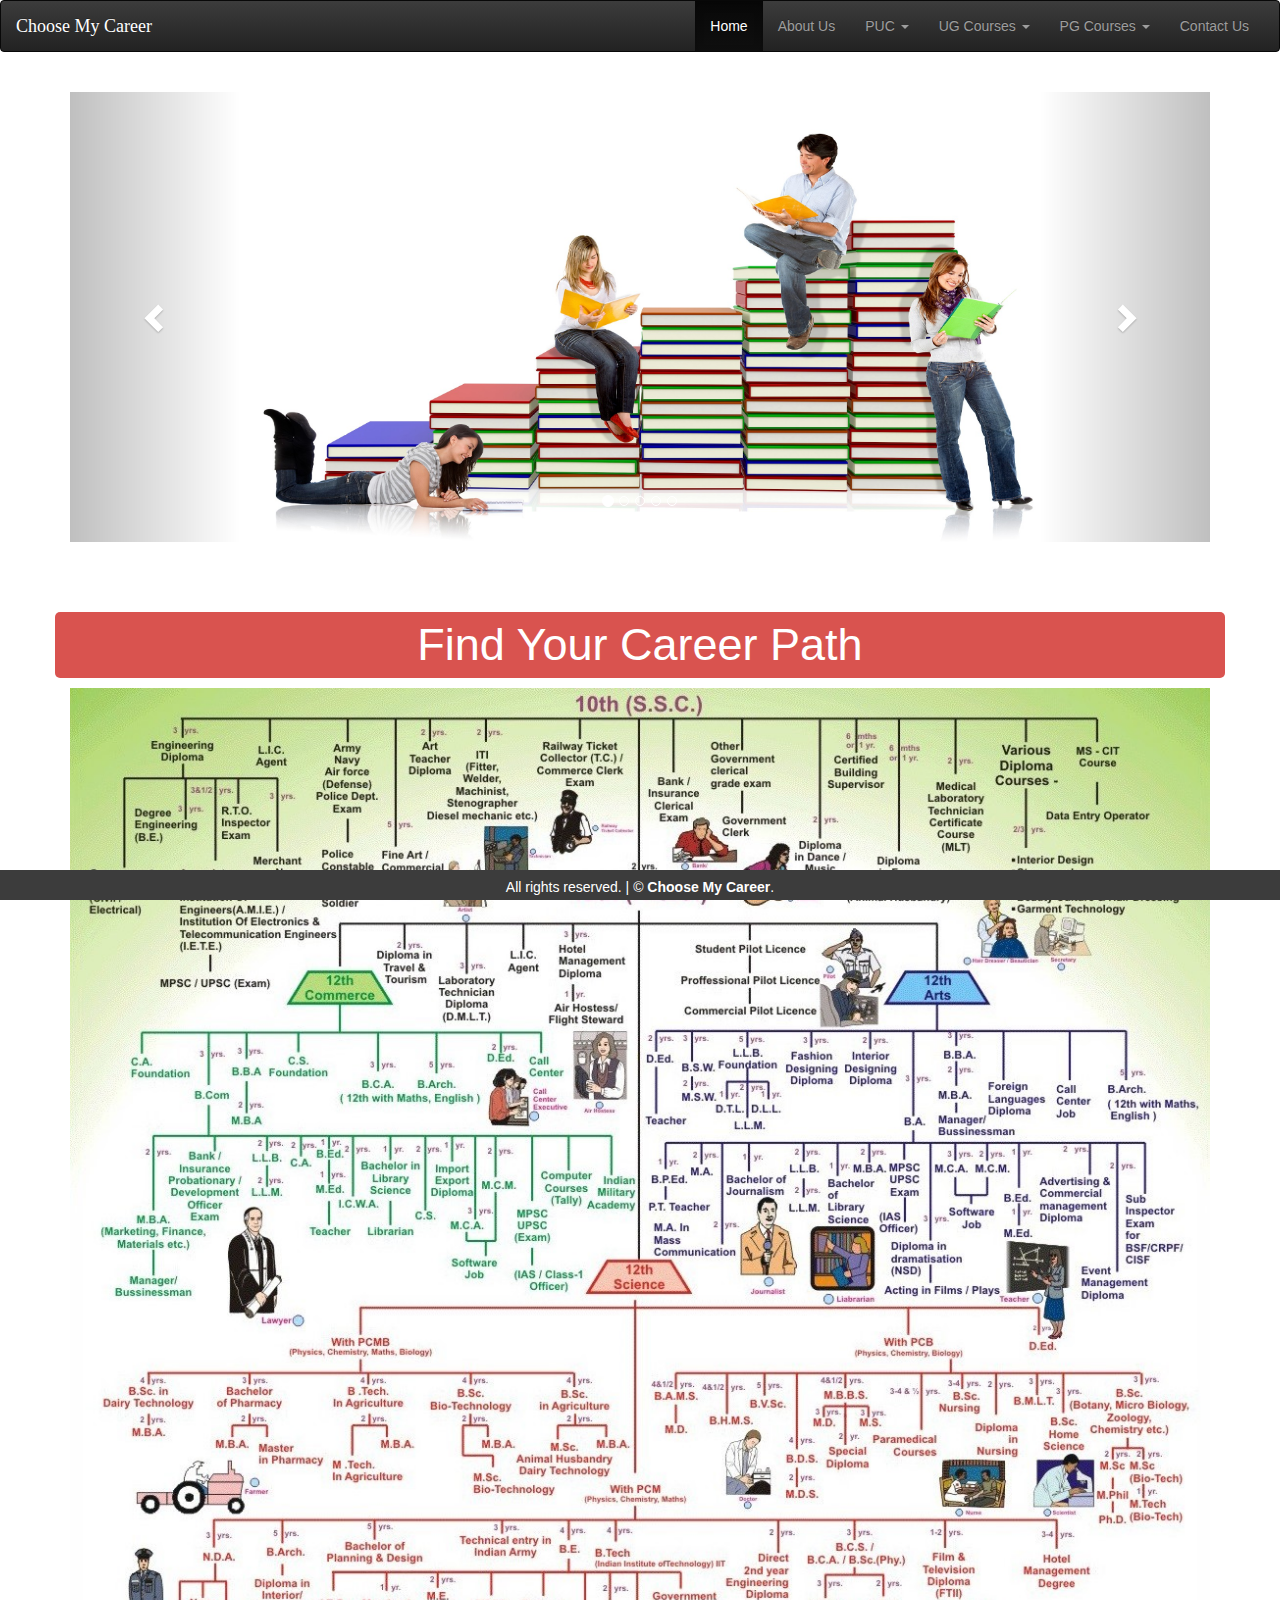
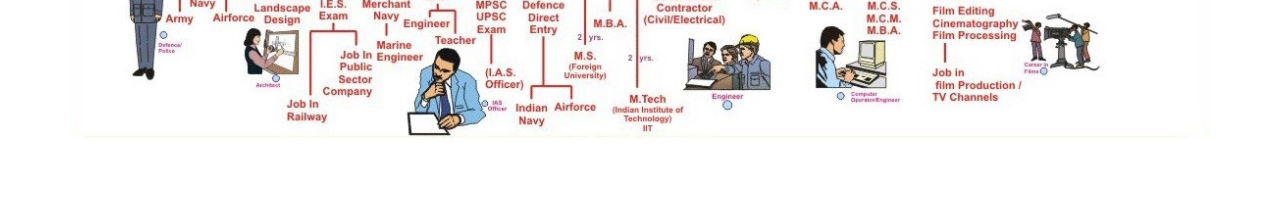
<file: index.html>
<!doctype html>
<html>
    <head>
        <meta charset="utf-8">
        <link href="images/logo/abhilogo1_3Xx_icon.ico" rel="shortcut icon" type="image/x-icon">
        <meta name="viewport" content="width=device-width, initial-scale=1">
        <title> Home Page </title>
        <link href="css/bootstrap.min.css" rel="stylesheet" type="text/css"> 
        <link href="css/bootstrap-theme.min.css" rel="stylesheet" type="text/css">
        <link href="css/style.css" type="text/css" rel="stylesheet">
        <script type="text/javascript" src="js/bootstrap.min.js"></script>
        <script type="text/javascript" src="js/jquery-1.11.3.min.js"></script>
		<style>
            .carousel-inner > .item > img,
            .carousel-inner > .item > a > img {
                width: 70%;
                margin: auto;
                height : 450px;
            }
		</style>
    </head>
    <body>
        <div class="container-fluid">
            <div class="row">
                <nav class="navbar navbar-inverse">
                    <div class="container-fluid">
                        <div class="navbar-header">
                            <button type="button" class="navbar-toggle" data-toggle="collapse" data-target="#myNavbar">
                                <span class="icon-bar"></span>
								<span class="icon-bar"></span>
								<span class="icon-bar"></span>                        
				            </button>
                            <a class="navbar-brand" href="index.html" style="font-family:cursive;color:#fff;">Choose My Career</a>
                        </div>
                        <div class="collapse navbar-collapse" id="myNavbar">
                            <ul class="nav navbar-nav navbar-right">
                                <li class="active"><a href="index.html">Home</a></li>
								<li><a href="about.html">About Us</a></li>
								<li class="dropdown">
                                    <a class="dropdown-toggle" data-toggle="dropdown"> PUC <span class="caret"></span></a>
                                    <ul class="dropdown-menu">
                                        <li><a href="arts.html"> Arts </a></li>
                                        <li><a href="science.html"> Science </a></li>
                                        <li><a href="commerse.html"> Commerse </a></li>
                                        <li><a href="puc.html">View All</a></li>
                                    </ul>
                                </li>
								<li class="dropdown">
                                    <a class="dropdown-toggle" data-toggle="dropdown">UG Courses <span class="caret"></span></a>
                                    <ul class="dropdown-menu">
                                        <li><a href="engineering.html">Engineering</a></li>			
								        <li><a href="bsc.html">BSC</a></li>
								        <li><a href="ugCourses.html">View All</a></li>
								    </ul>
								</li>
								<li class="dropdown">
								    <a class="dropdown-toggle" data-toggle="dropdown" href="ugCourses.html">PG Courses <span class="caret"></span></a>
								    <ul class="dropdown-menu">
								        <li><a href="mTech.html">M.Tech</a></li>
								        <li><a href="mba.html">MBA</a></li>
								        <li><a href="mca.html">MCA</a></li>
								        <li><a href="pgCourses.html">View All</a></li>
								    </ul>
								</li>
								<li><a href="contact.html">Contact Us</a></li>
                            </ul>
                        </div>
                    </div>
                </nav>
            </div>
        </div>
        <article class="container-fluid">
            <div class="row">
                <div class="container"><br>
                    <div id="myCarousel" class="carousel slide" data-ride="carousel">
                        <!-- Indicators -->
                        <ol class="carousel-indicators">
                            <li data-target="#myCarousel" data-slide-to="0" class="active"></li>
                            <li data-target="#myCarousel" data-slide-to="1"></li>
                            <li data-target="#myCarousel" data-slide-to="2"></li>
                            <li data-target="#myCarousel" data-slide-to="3"></li>
                            <li data-target="#myCarousel" data-slide-to="4"></li>
                        </ol>
                        <!-- Wrapper for slides -->
                        <div class="carousel-inner" role="listbox">
                            <div class="item active">
                                <img src="images\banner\slide1.jpg" alt="Chania" width="460" height="345">
                            </div>
                            <div class="item">
                                <img src="images\banner\slide2.jpg" alt="Chania" width="460" height="345">
                            </div>
                            <div class="item">
                                <img src="images\banner\slide3.png" alt="Flower" width="460" height="345">
                            </div>
                            <div class="item">
                                <img src="images\banner\slide4.jpg" alt="Flower" width="460" height="345">
                            </div>
                            <div class="item">
                                <img src="images\banner\slide5.jpg" alt="Flower" width="460" height="345">
                            </div>
                            <!-- Left and right controls -->
                            <a class="left carousel-control" href="#myCarousel" role="button" data-slide="prev">
                                <span class="glyphicon glyphicon-chevron-left" aria-hidden="true"></span>
                                <span class="sr-only">Previous</span>
                            </a>
                            <a class="right carousel-control" href="#myCarousel" role="button" data-slide="next">
                                <span class="glyphicon glyphicon-chevron-right" aria-hidden="true"></span>
                                <span class="sr-only">Next</span>
                            </a>
                        </div>
                    </div>
                </div>
                </article>
            <article class="container">
                <div class="row">
                    <h3 class="opene" style="font-size:45px;">Find Your Career Path </h3>
                    <img src="images\banner.jpg" class="banner col-xs-12" > 
                </div>
            </article>
            <section id="team" class="bg-light-gray">
                </div>
            <div class="row">
                <div class="col-lg-8 col-lg-offset-2 text-center">
                    <p class="large text-muted"></p>
                </div>
            </div>
        </div>
    </section>
    <footer>
        <div class="col-xs-12"><p>All rights reserved. | &copy; <b>Choose My Career</b>.</p></div>
    </footer>				
    <script type="text/javascript" src="js/bootstrap.min.js"></script>
    <script type="text/javascript" src="js/jquery-1.11.3.min.js"></script>
    <script src="js/custom.js"></script>
    </body>	
</html>
</file>
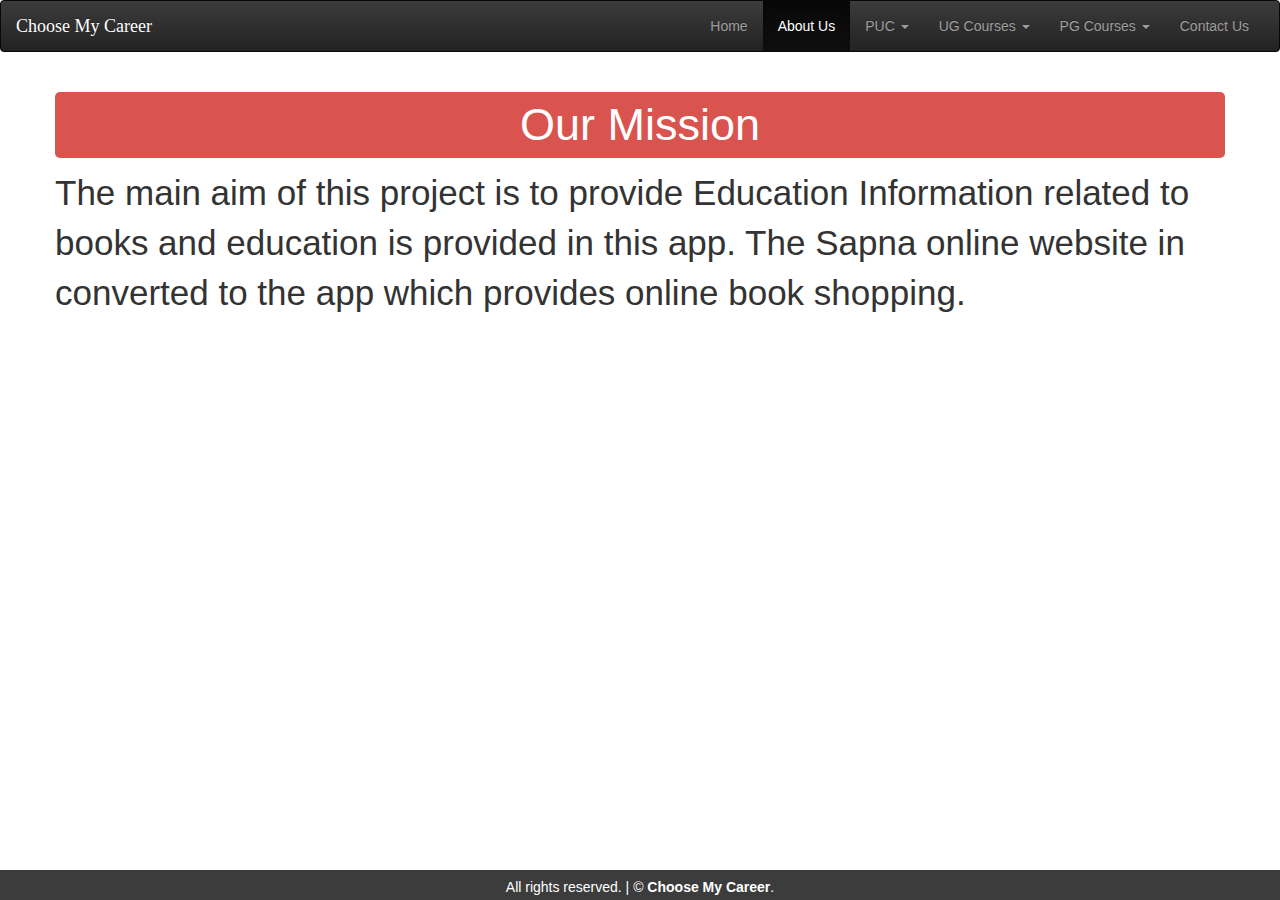
<file: about.html>
<!doctype html>
<html>
<head>
<meta charset="utf-8">
<link href="images/logo/abhilogo1_3Xx_icon.ico" rel="shortcut icon" type="image/x-icon">
<meta name="viewport" content="width=device-width, initial-scale=1">
<title> Home Page </title>

		<link href="css/bootstrap.min.css" rel="stylesheet" type="text/css"> 
        <link href="css/bootstrap-theme.min.css" rel="stylesheet" type="text/css">
        <link href="css/style.css" type="text/css" rel="stylesheet">
		
        <script type="text/javascript" src="js/bootstrap.min.js"></script>
        <script type="text/javascript" src="js/jquery-1.11.3.min.js"></script>
	
		<style>
			
		</style>
		
		

</head>

			<body>
						
					
					 <div class="container-fluid">
					
					
							<div class="row">
							
									<nav class="navbar navbar-inverse">
									
										<div class="container-fluid">
											<div class="navbar-header">
											  <button type="button" class="navbar-toggle" data-toggle="collapse" data-target="#myNavbar">
												<span class="icon-bar"></span>
												<span class="icon-bar"></span>
												<span class="icon-bar"></span>                        
											  </button>
											  <a class="navbar-brand" href="index.html" style="font-family:cursive;color:#fff;">Choose My Career</a>
											</div>
											<div class="collapse navbar-collapse" id="myNavbar">
											  <ul class="nav navbar-nav navbar-right">
												<li><a href="index.html">Home</a></li>
												<li class="active"><a href="about.html">About Us</a></li>
												<li class="dropdown">
                                                                                                 <a class="dropdown-toggle" data-toggle="dropdown"> PUC <span class="caret"></span></a>
                                                                                                 <ul class="dropdown-menu">
                                                                                                       <li><a href="arts.html"> Arts </a></li>
                                                                                                       <li><a href="science.html"> Science </a></li>
                                                                                                       <li><a href="commerse.html"> Commerse </a></li>
                                                                                                       <li><a href="puc.html">View All</a></li>
                                                                                                 </ul>
                                                                                              </li>
												<li class="dropdown">
												  <a class="dropdown-toggle" data-toggle="dropdown">UG Courses <span class="caret"></span></a>
												  <ul class="dropdown-menu">
													<li><a href="engineering.html">Engineering</a></li>
													<li><a href="bsc.html">BSC</a></li>
													<li><a href="ugCourses.html">View All</a></li>
												  </ul>
												</li>
												
												<li class="dropdown">
												  <a class="dropdown-toggle" data-toggle="dropdown" href="ugCourses.html">PG Courses <span class="caret"></span></a>
												  <ul class="dropdown-menu">
													<li><a href="mTech.html">M.Tech</a></li>
													<li><a href="mba.html">MBA</a></li>
													<li><a href="mca.html">MCA</a></li>
													<li><a href="pgCourses.html">View All</a></li>
												  </ul>
												</li>
												
												<li><a href="contact.html">Contact Us</a></li>
											  </ul>
											  <!-- <ul class="nav navbar-nav navbar-right">
												<li><a href="#"><span class="glyphicon glyphicon-user"></span> Sign Up</a></li>
												<li><a href="#"><span class="glyphicon glyphicon-log-in"></span> Login</a></li>
											  </ul> -->
											</div>
										  </div>
										</nav>	
										
									
							
							
							</div>
				
				
					</div>
					
					
					<article class="container">
									
									<div class="row">
											<!-- <h3> Who we are ??? </h3>
											
											
											<p>Lorem ipsum dolor sit amet, consectetur adipiscing elit. Quisque non congue lorem. Cras porta et nisl et pretium. Nulla sit amet purus suscipit, scelerisque elit eget, imperdiet nunc. Ut id nisl vel mi iaculis eleifend. Suspendisse feugiat velit quis vestibulum ultricies. Morbi tristique, urna at dictum faucibus, nisl eros eleifend diam, nec facilisis velit elit sed arcu. Etiam metus sapien, molestie vel pulvinar nec, sodales venenatis dui. Integer dolor diam, ultricies eget arcu eleifend, posuere pellentesque risus.</p> -->
											
											
											<h3 class="opene" style="font-size:45px;">Our Mission </h3>
											
											<div class="hiddenBloc">
											
											<p style="font-size:35px;">The main aim of this project is to provide Education Information related to books and education is provided in this app. The Sapna online website in converted to the app which provides online book shopping.</p>
											
											
											
																						
											</div>
								
									</div>
								
					</article>
						 
                        


				
                
                
                <footer>
							
							
							
							<div class="col-xs-12">
                            
							
							
							<p>All rights reserved. | &copy; <b>Choose My Career</b>.
							
							</p>
							
							</div>
                
                </footer>				
				
			<script type="text/javascript" src="js/bootstrap.min.js"></script>
			<script type="text/javascript" src="js/jquery-1.11.3.min.js"></script>
            
            
            <script src="js/custom.js"></script>
						
				

			</body>
			
</html>
</file>
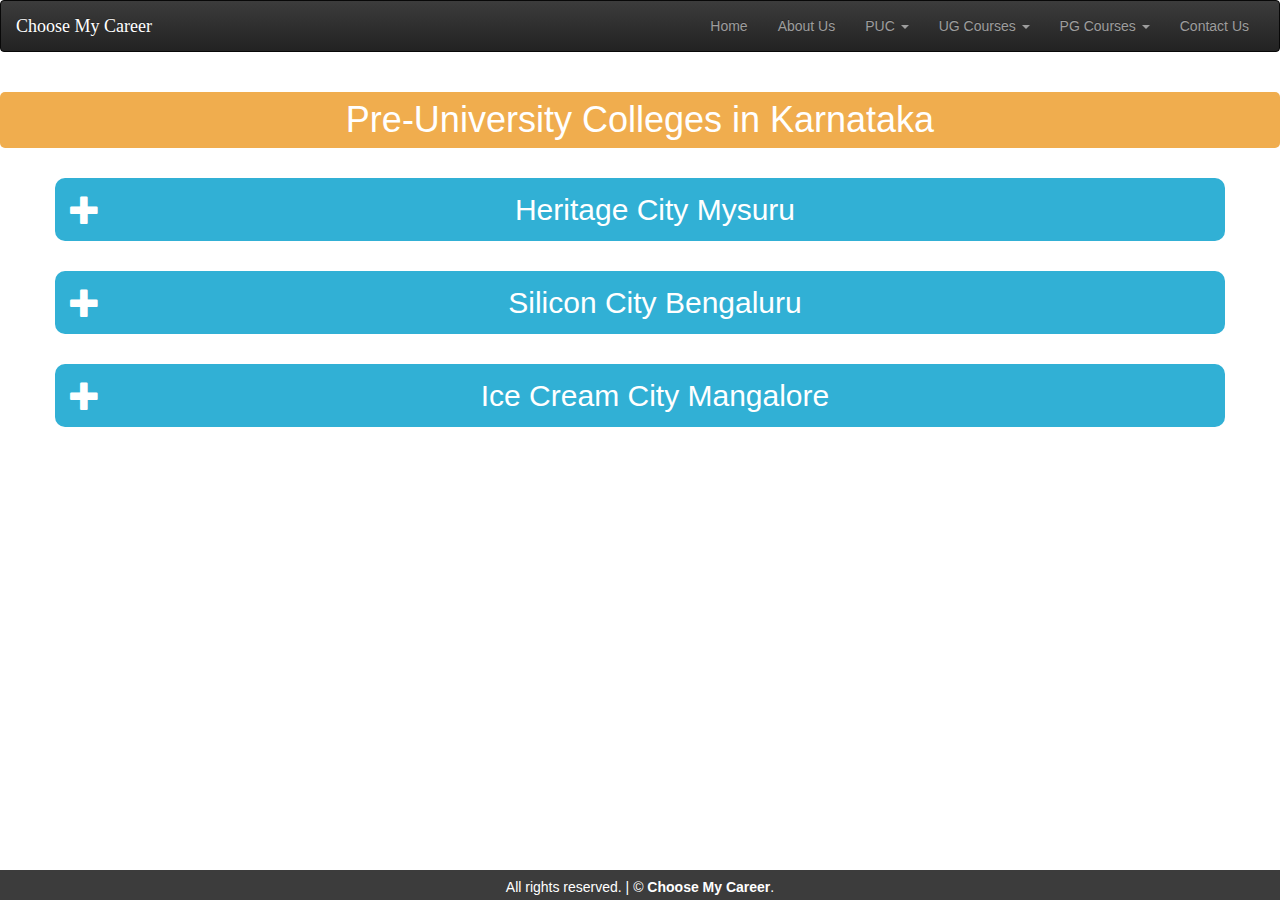
<file: arts.html>
﻿<!doctype html>
<html>
<head>
<meta charset="utf-8">
<link href="images/logo/abhilogo1_3Xx_icon.ico" rel="shortcut icon" type="image/x-icon">
<meta name="viewport" content="width=device-width, initial-scale=1">
<title> Home Page </title>

		<link href="css/bootstrap.min.css" rel="stylesheet" type="text/css"> 
        <link href="css/bootstrap-theme.min.css" rel="stylesheet" type="text/css">
        <link href="css/style.css" type="text/css" rel="stylesheet">
		
        <script type="text/javascript" src="js/bootstrap.min.js"></script>
        <script type="text/javascript" src="js/jquery-1.11.3.min.js"></script>
	
		<style>
			
		</style>
		
		

</head>

			<body>
						
					
					 <div class="container-fluid">
					
					
							<div class="row">
							
									<nav class="navbar navbar-inverse">
									
										<div class="container-fluid">
											<div class="navbar-header">
											  <button type="button" class="navbar-toggle" data-toggle="collapse" data-target="#myNavbar">
												<span class="icon-bar"></span>
												<span class="icon-bar"></span>
												<span class="icon-bar"></span>                        
											  </button>
											  <a class="navbar-brand" href="index.html" style="font-family:cursive;color:#fff;">Choose My Career</a>
											</div>
											<div class="collapse navbar-collapse" id="myNavbar">
											  <ul class="nav navbar-nav navbar-right">
												<li><a href="index.html">Home</a></li>
												<li><a href="about.html">About Us</a></li>
                                                                                                <li class="dropdown active">
												<li class="dropdown">
                                                                                                 <a class="dropdown-toggle" data-toggle="dropdown"> PUC <span class="caret"></span></a>
                                                                                                 <ul class="dropdown-menu">
                                                                                                       <li><a href="arts.html"> Arts </a></li>
                                                                                                       <li><a href="science.html"> Science </a></li>
                                                                                                       <li><a href="commerse.html"> Commerse </a></li>
                                                                                                       <li><a href="puc.html">View All</a></li>
                                                                                                 </ul>
                                                                                              </li>
												<li class="dropdown">
												  <a class="dropdown-toggle" data-toggle="dropdown">UG Courses <span class="caret"></span></a>
												  <ul class="dropdown-menu">
													<li><a href="engineering.html">Engineering</a></li>
													
													<li><a href="bsc.html">BSC</a></li>
													<li><a href="ugCourses.html">View All</a></li>
												  </ul>
												</li>
												
												<li class="dropdown">
												  <a class="dropdown-toggle" data-toggle="dropdown" href="ugCourses.html">PG Courses <span class="caret"></span></a>
												  <ul class="dropdown-menu">
													<li><a href="mTech.html">M.Tech</a></li>
													<li><a href="mba.html">MBA</a></li>
													<li><a href="mca.html">MCA</a></li>
													<li><a href="pgCourses.html">View All</a></li>
												  </ul>
												</li>
												
												<li><a href="contact.html">Contact Us</a></li>
											  </ul>
											  <!-- <ul class="nav navbar-nav navbar-right">
												<li><a href="#"><span class="glyphicon glyphicon-user"></span> Sign Up</a></li>
												<li><a href="#"><span class="glyphicon glyphicon-log-in"></span> Login</a></li>
											  </ul> -->
											</div>
										  </div>
										</nav>	
										
									
							
							
							</div>
				
				
					</div>
					
					
					<h1> Pre-University Colleges in Karnataka</h1>
					
					
					<article class="container">
									
									<div class="row">
									
										<div class="contentBlocks">
												
												<h2 class="opener"><span class="glyphicon glyphicon-plus"></span> Heritage City Mysuru </h2>
												
												<div class="hiddenBlock">
														
														<p>One of South India's most famous tourist destinations, Mysuru (which recently changed its name from Mysore) is known for its glittering royal heritage and magnificent monuments and buildings. Its World Heritage-listed palace may be what brings most travellers here, but it's also a thriving centre for the production of premium silk, sandalwood and incense.These days ashtanga yoga is another drawcard, attracting visitors worldwide with its reputation as one of India's best places to practice yoga. </p>
														
														<h3 class="text-center opener"> List of Colleges Available <span class="glyphicon glyphicon-plus"></span></h3>
														
														<div class="hiddenBlock">
														<ul>
															<li>
															<h4><a href="http://jsspucw.org/">JSS Pre-University College for Women </a></h4>
															<p>Established in the year 1954 the Jagadguru Sri Shivarathreeswara Mahavidyapeetha has been described by many eminent educationists as an institution greater than a University, because under its aegis a child can begin its education in the kindergarten and proceed to earn a degree as well as a doctorate in several branches of learning. Today the Mahavidyapeetha has grown into a centre of learning that guides and manages more than 310 institutions spread throughout Karnataka, neighbouring Tamil Nadu and also in Uttar Pradesh. Every year thousands of aspirants of education and knowledge join the fold of the Mahavidyapeetha.</p>
															</li>
															<li>
															<h4><a href="http://svei.in/">SVEI PU College</a></h4>
															<p>In S.V.E.I;“excellence is not an act but a habit”.Excellence, is the essence of S.V.E.I. to integrate the college’s core values into the fabric of our daily lives. These values are a strong foundation for all that we do here, and that is why we are one of the best schools & colleges in Mysore</p>
															</li>
															<li>
															<h4><a href="http://www.mscwm.com">Maharani's College</a></h4>
															<p>Maharani’s Arts and Commerce College for Women is affiliated to mysore university. It offers undergraduate and postgraduate courses in arts commerce and business administration. ... A variety of teaching and learning techniques are employed to impart knowledge and skills to students ....</p>
															</li>
															
														</ul>
														
														
														</div>
												</div>
										
										</div>
										
										</div>
										
										
										
										<div class="row">
									
										<div class="contentBlocks">
												
												<h2 class="opener"><span class="glyphicon glyphicon-plus"></span> Silicon City Bengaluru </h2>
												
												<div class="hiddenBlock">
														
														<p>Bengaluru (aka Bangalore) is the capital of India's southern Karnataka state. The center of India's high-tech industry, the city is also known for its green spaces and nightlife. Near Cubbon Park, Vidhana Soudha is its massive Neo-Dravidian legislative building. Former royal residences include 19th-century Bangalore Palace, modeled after England’s Windsor Castle, and Tipu Sultan’s Summer Palace, an 18th-century teak structure. </p>
														
														<h3 class="text-center opener"> List of Colleges Available <span class="glyphicon glyphicon-plus"></span></h3>
														
														<div class="hiddenBlock">
														<ul>
															<li>
															<h4><a href="http://www.sjc.ac.in/"> St. Joseph's PU College</a></h4>
															<p>St. Joseph's College (Autonomous), Bangalore is one of the oldest colleges in the State of Karnataka with a history of more than 130 years behind it. It imparts graduate, post-graduate and research education while searching, renewing and expanding itself, attempting...</p>
															</li>
															<li>
															<h4><a href="http://www.mesinstitutions.org.in/mespu/">MES PU College</a></h4>
															<p>M.E.S (Mysore Education Society) College was started in 1956-57 as an intermediate college by five enlight­ened citizens Sri GAAcharya, Sri M Chinnaswamy, Prof M.P.L Sastry, Prof B.R. Subba Rao and Smt Vimala Rangachar. It is now a full fledged Degree college, P.G. Centre the mathematics and research center in applied mathematics.</p>
															</li>
															<li>
															<h4><a href="http://www.jaincollege.ac.in/">Mahaveer Jain PU College</a></h4>
															<p>Jain College is one of the top colleges in Bangalore providing education at the Pre-university, Undergraduate and Postgraduate level. Established in 1990 by Dr Chenraj Roychand, it is the flagship institute of JGI Group. Spread over four campuses (VV Puram, JC Road, Jayanagar and RR Nagar), the College is home to more than 8,000 students.</p>
															</li>
															
														</ul>
														
														
														</div>
												</div>
										
										</div>
										
										</div>
										
										
										
										<div class="row">
									
										<div class="contentBlocks">
												
												<h2 class="opener"><span class="glyphicon glyphicon-plus"></span> Ice Cream City Mangalore </h2>
												
												<div class="hiddenBlock">
														
														<p>Mangalore (or Mangaluru) is an Arabian Sea port and a major commercial center in the Indian state of Karnataka. It's home to the Kadri Manjunath Temple, known for its bronze statues, and the 9th-century Mangaladevi Temple. Its Catholic sites include Milagres Church, dating to the 17th century, and St. Aloysious Chapel, which features interior paintings. Tannirbhavi Beach is popular for its sunset views. </p>
														
														<h3 class="text-center opener"> List of Colleges Available <span class="glyphicon glyphicon-plus"></span></h3>
														
														<div class="hiddenBlock">
														<ul>
															<li>
															<h4><a href="http://www.paduainstitutions.com/en/">Padua PU College</a></h4>
															<p>Padua institutions are a Religious Minority Institution, run by the Catholic Board of Education, Mangalore, under the local management of Bendur Parish. The Bishop of Mangalore is the President of this Institution.It was in 1944. Padua School was founded as secondary School by the then Mangalore Bishop Rt. Rev. Victor R. Fernandes. The institutions are primarily run for the Education of Catholic men and women but are also open to all men and women, irrespective of caste and creed.We aim to create an atmosphere that gives our students, staff and collaborators a deep spiritual experience which will enable them to be imbued with a sense of the Divine, to build up their lives in obedience to the truth, to be guided by right values and to be courageous to stand by their conviction.The students here are trained to be persons for others, individuals, who. with an attitude of service, work for the liberation of the poor and the oppressed.Thus they will be promoters of peace, unity, brotherhood and love.Our institution strives at the formation of persons to be intellectually competent, who will think critically, act effectively in various situations of life and will be emotionally and psychologically well-balanced, radiating happiness and contentment all around..</p>
															</li>
															<li>
															<h4><a href="http://sjcemysore.org/">St. Agnes PU College</a></h4>
															<p>Sri Jayachamarajendra College Of Engineering, conceived in 1963, is the dream child of Jagadguru Dr. Sri Shivarathri Rajendra Mahaswamigalavaru, the 23rd pontiff of Sri Suttur Mutt. It comes under the aegis of JSS Mahavidyapeetha, which is the primary institution of many such institutions. The college was officially inauguarated by the esteemed founder of Manipal Institutes, Dr. T.M.A.Pai, the then chairman of the academy of education, Manipal, Mysore State.</p>
															</li>
															<li>
															<h4><a href="http://staloysiuscollege.co.in/">St. Aloysius Pre-University College</a></h4>
															<p>St. Aloysius College is a Jesuit college in Mangalore, Karnataka, India. It is situated on a 37-acre campus atop Light House Hill, overlooking the Arabian Sea. The college was affiliated to Mangalore University, becoming autonomous from 2007.</p>
															</li>
															
														</ul>
														
														
														</div>
												</div>
										
										</div>
										
										</div>
										
										
					</article>
						 
                        


				
                
                
                <footer>
							
							
							
							<div class="col-xs-12">
                            
							
							
							<p>All rights reserved. | &copy; <b>Choose My Career</b>.
							
							</p>
							
							</div>
                
                </footer>				
				
			<script type="text/javascript" src="js/bootstrap.min.js"></script>
			<script type="text/javascript" src="js/jquery-1.11.3.min.js"></script>
            
            
            <script src="js/custom.js"></script>
						
				

			</body>
			
</html>
</file>
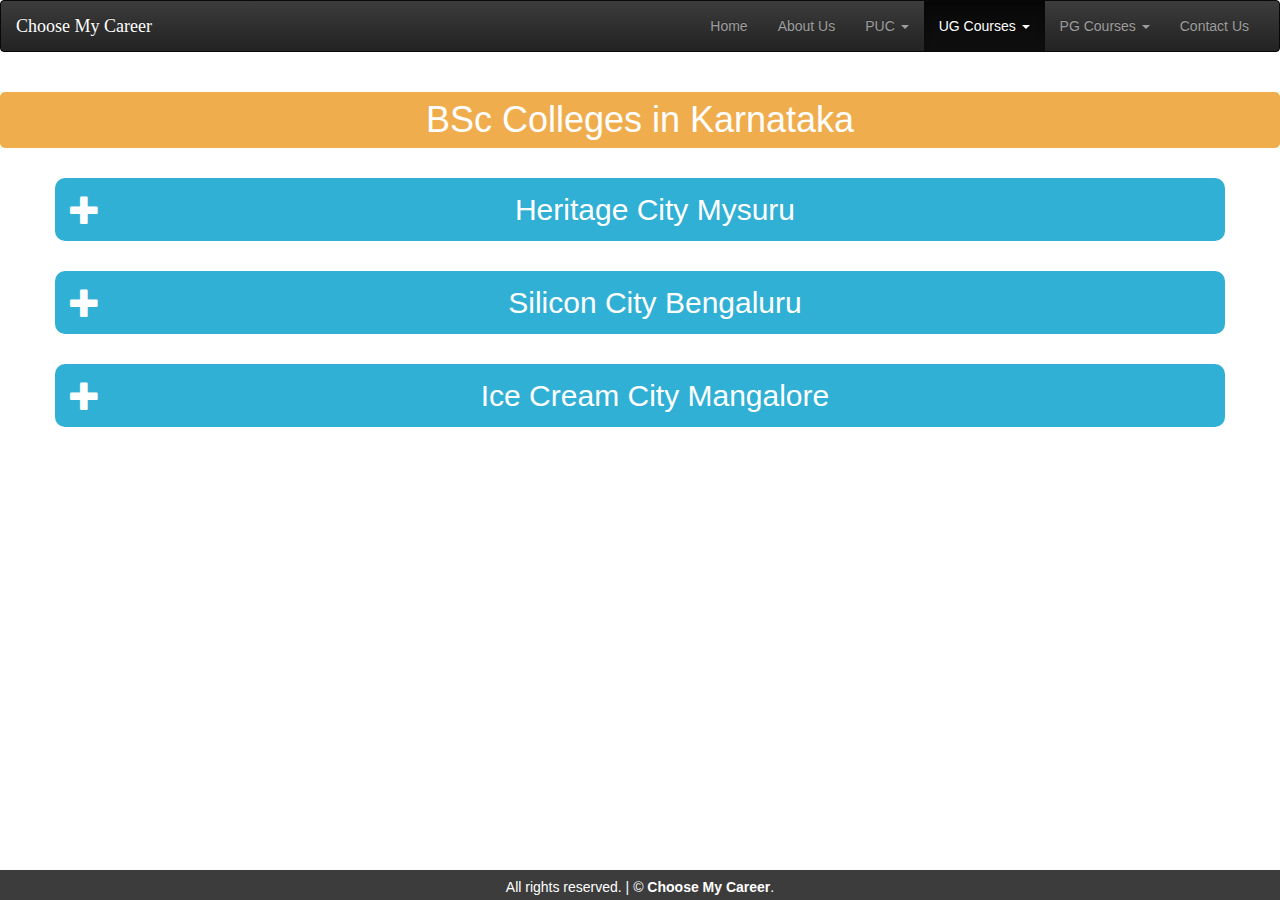
<file: bsc.html>
<!doctype html>
<html>
    <head>
<meta charset="utf-8">
<link href="images/logo/abhilogo1_3Xx_icon.ico" rel="shortcut icon" type="image/x-icon">
<meta name="viewport" content="width=device-width, initial-scale=1">
<title> Home Page </title>
		<link href="css/bootstrap.min.css" rel="stylesheet" type="text/css"> 
        <link href="css/bootstrap-theme.min.css" rel="stylesheet" type="text/css">
        <link href="css/style.css" type="text/css" rel="stylesheet">
        <script type="text/javascript" src="js/bootstrap.min.js"></script>
        <script type="text/javascript" src="js/jquery-1.11.3.min.js"></script>
    </head>
    <body>
        <div class="container-fluid">
                    <div class="row">
                        <nav class="navbar navbar-inverse">
                            <div class="container-fluid">
                                <div class="navbar-header">
                                    <button type="button" class="navbar-toggle" data-toggle="collapse" data-target="#myNavbar">
                                        <span class="icon-bar"></span>
                                        <span class="icon-bar"></span>
                                        <span class="icon-bar"></span>                        
                                    </button>
                                    <a class="navbar-brand" href="index.html" style="font-family:cursive;color:#fff;">Choose My Career</a>
                                </div>
                                <div class="collapse navbar-collapse" id="myNavbar">
                                    <ul class="nav navbar-nav navbar-right">
                                        <li><a href="index.html">Home</a></li>
                                        <li><a href="about.html">About Us</a></li>
                                        <li class="dropdown">
                                            <a class="dropdown-toggle" data-toggle="dropdown"> PUC <span class="caret"></span></a>
                                            <ul class="dropdown-menu">
                                                <li><a href="arts.html"> Arts </a></li>
                                                <li><a href="science.html"> Science </a></li>
                                                <li><a href="commerse.html"> Commerse </a></li>
                                                <li><a href="puc.html">View All</a></li>
                                            </ul>
                                        </li>
                                        <li class="dropdown active">
                                            <a class="dropdown-toggle" data-toggle="dropdown">UG Courses <span class="caret"></span></a>
                                            <ul class="dropdown-menu">
                                                <li><a href="engineering.html">Engineering</a></li>
                                                <li><a href="bsc.html">BSC</a></li>
												<li><a href="ugCourses.html">View All</a></li>
                                            </ul>
                                        </li>
                                        <li class="dropdown">
                                            <a class="dropdown-toggle" data-toggle="dropdown" href="ugCourses.html">PG Courses <span class="caret"></span></a>
                                            <ul class="dropdown-menu">
                                                <li><a href="mTech.html">M.Tech</a></li>
                                                <li><a href="mba.html">MBA</a></li>
												<li><a href="mca.html">MCA</a></li>
												<li><a href="pgCourses.html">View All</a></li>
                                            </ul>
                                        </li>
                                        <li><a href="contact.html">Contact Us</a></li>
                                    </ul>
                                </div>
                            </div>
                        </nav>	
                    </div>
                </div>
                <h1> BSc Colleges in Karnataka</h1>
                <article class="container">
                    <div class="row">
                        <div class="contentBlocks">
                            <h2 class="opener"><span class="glyphicon glyphicon-plus"></span> Heritage City Mysuru </h2>
                            <div class="hiddenBlock">
                                <p>One of South India's most famous tourist destinations, Mysuru (which recently changed its name from Mysore) is known for its glittering royal heritage and magnificent monuments and buildings. Its World Heritage-listed palace may be what brings most travellers here, but it's also a thriving centre for the production of premium silk, sandalwood and incense.These days ashtanga yoga is another drawcard, attracting visitors worldwide with its reputation as one of India's best places to practice yoga. </p>
                                <h3 class="text-center opener"> List of Colleges Available <span class="glyphicon glyphicon-plus"></span></h3>
                                <div class="hiddenBlock">
                                    <ul>
                                        <li>
                                            <h4><a href="http://www.nie.ac.in/">National Institute of Engineering(NIE)</a></h4>
                                            <p>The National Institute of Engineering, popularly known as NIE, established in 1946, is the second oldest engineering college in Karnataka. It is in Mysore, India. NIE is an autonomous institution affiliated to Visvesvaraya Technological University.</p>
                                        </li>
                                        <li>
                                            <h4><a href="http://sjcemysore.org/">Sri Jayachamarajendra College of Engineering(SJCE)</a></h4>
                                            <p>Sri Jayachamarajendra College Of Engineering, conceived in 1963, is the dream child of Jagadguru Dr. Sri Shivarathri Rajendra Mahaswamigalavaru, the 23rd pontiff of Sri Suttur Mutt. It comes under the aegis of JSS Mahavidyapeetha, which is the primary institution of many such institutions. The college was officially inauguarated by the esteemed founder of Manipal Institutes, Dr. T.M.A.Pai, the then chairman of the academy of education, Manipal, Mysore State.</p>
                                        </li>
                                        <li>
                                            <h4><a href="http://www.vvce.ac.in/">Vidya Vardhaka College of Engineering(VVS)</a></h4>
                                            <p>Vidyavardhaka Sangha (VVS) stands as a synonym for quality education in the Heritage city of Mysore. VVS was established in 1949 by great visionaries namely Late Sahukar Channaiah and Late. K. Puttaswamy (Former Minister of Karnataka) to impart quality education to all sections of the society. There are ten educational institutions starting from nursery to engineering college under the aegis of VVS. At present, Sangha is under the able guidance and leadership of Sri Gundappa Gowda, President and Sri P. Vishwanath, Secretary.</p>
                                        </li>
                                    </ul>
                                </div>
                            </div>
                        </div>
                    </div>
                    <div class="row">
                        <div class="contentBlocks">
                            <h2 class="opener"><span class="glyphicon glyphicon-plus"></span> Silicon City Bengaluru </h2>
                            <div class="hiddenBlock">
                                <p>Bengaluru (aka Bangalore) is the capital of India's southern Karnataka state. The center of India's high-tech industry, the city is also known for its green spaces and nightlife. Near Cubbon Park, Vidhana Soudha is its massive Neo-Dravidian legislative building. Former royal residences include 19th-century Bangalore Palace, modeled after England�s Windsor Castle, and Tipu Sultan�s Summer Palace, an 18th-century teak structure. </p>
                                <h3 class="text-center opener"> List of Colleges Available <span class="glyphicon glyphicon-plus"></span></h3>
                                <div class="hiddenBlock">
                                    <ul>
                                        <li>
                                            <h4><a href="http://www.edu.in/"> RV College of Engineering </a></h4>
                                        </li>
                                        <li>
                                            <h4><a href="http://www.pes.edu/">PES Institute of Technology </a></h4>
                                        </li>
                                        <li>
                                            <h4><a href="http://www.dayanandasagar.edu/"> Dayananda Sagar Academy of Technology </a></h4>
                                        </li>
                                    </ul>
                                </div>
                            </div>
                        </div>
                    </div>
                    <div class="row">
                        <div class="contentBlocks">
                            <h2 class="opener"><span class="glyphicon glyphicon-plus"></span> Ice Cream City Mangalore </h2>
                            <div class="hiddenBlock">
                                <p>Mangalore (or Mangaluru) is an Arabian Sea port and a major commercial center in the Indian state of Karnataka. It's home to the Kadri Manjunath Temple, known for its bronze statues, and the 9th-century Mangaladevi Temple. Its Catholic sites include Milagres Church, dating to the 17th century, and St. Aloysious Chapel, which features interior paintings. Tannirbhavi Beach is popular for its sunset views. </p>
                                <h3 class="text-center opener"> List of Colleges Available <span class="glyphicon glyphicon-plus"></span></h3>
                                <div class="hiddenBlock">
                                    <ul>
                                        <li>
                                            <h4><a href="http://www.karavalicollege.ac.in/"> Karavali Institute of Technology </a></h4>
                                        </li>
                                        <li>
                                            <h4><a href="http://www.alvas.org/"> Alvas Education Foundation </a></h4>
                                        </li>
                                    </ul>
                                </div>
                            </div>
                        </div>
                    </div>
                </article>
                <footer>
                    <div class="col-xs-12"><p>All rights reserved. | &copy; <b>Choose My Career</b>.</p></div>
                </footer>				
                <script type="text/javascript" src="js/bootstrap.min.js"></script>
                <script type="text/javascript" src="js/jquery-1.11.3.min.js"></script>
                <script src="js/custom.js"></script>
    </body>		
</html>
</file>
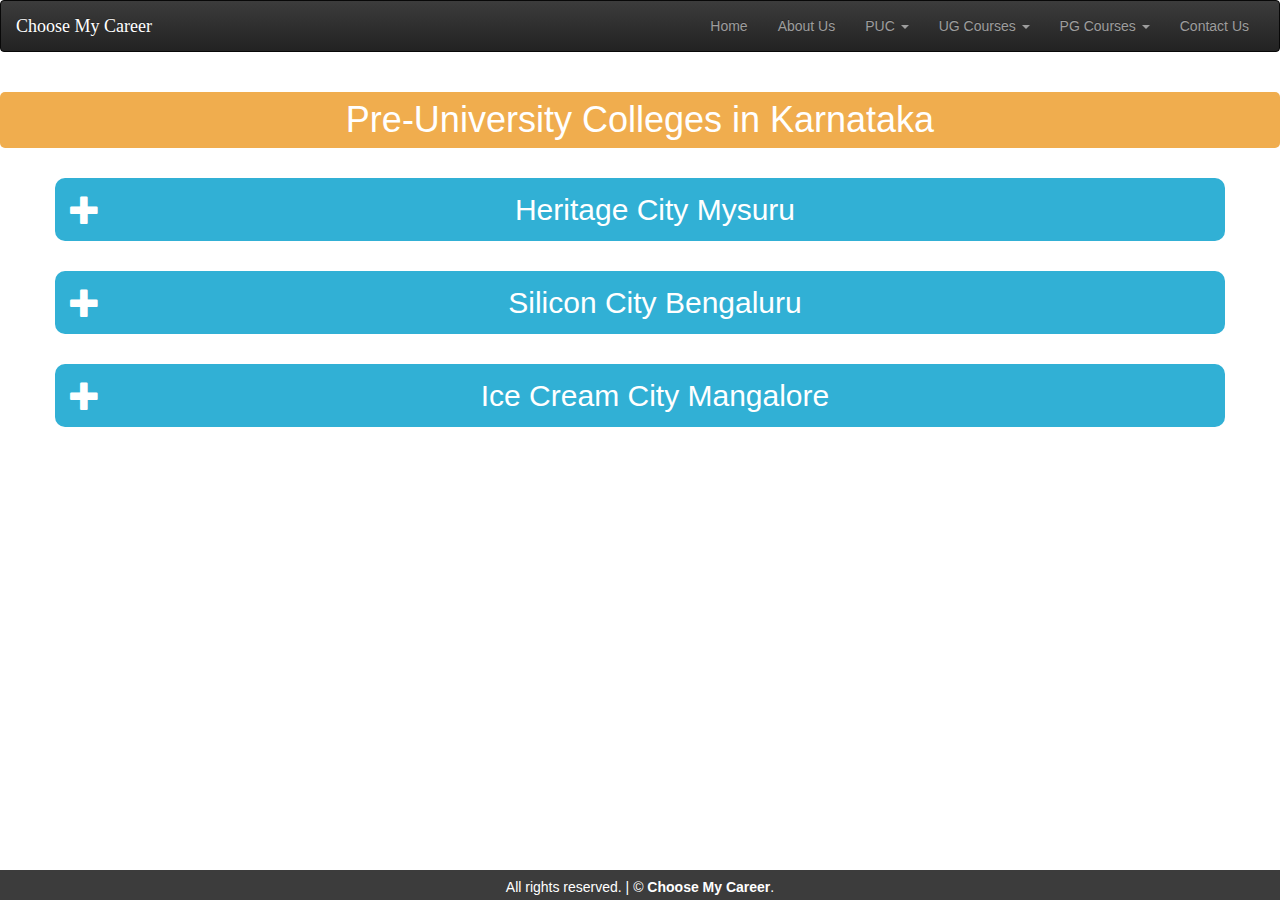
<file: commerse.html>
﻿<!doctype html>
<html>
    <head>
        <meta charset="utf-8">
        <link href="images/logo/abhilogo1_3Xx_icon.ico" rel="shortcut icon" type="image/x-icon">
        <meta name="viewport" content="width=device-width, initial-scale=1">
        <title> Home Page </title>
		<link href="css/bootstrap.min.css" rel="stylesheet" type="text/css"> 
        <link href="css/bootstrap-theme.min.css" rel="stylesheet" type="text/css">
        <link href="css/style.css" type="text/css" rel="stylesheet">
        <script type="text/javascript" src="js/bootstrap.min.js"></script>
        <script type="text/javascript" src="js/jquery-1.11.3.min.js"></script>
    </head>
    <body>
        <div class="container-fluid">
            <div class="row">
                <nav class="navbar navbar-inverse">	
                    <div class="container-fluid">
                        <div class="navbar-header">
                            <button type="button" class="navbar-toggle" data-toggle="collapse" data-target="#myNavbar">
                                <span class="icon-bar"></span>
                                <span class="icon-bar"></span>
                                <span class="icon-bar"></span>                        
                            </button>
                            <a class="navbar-brand" href="index.html" style="font-family:cursive;color:#fff;">Choose My Career</a>
                        </div>
                        <div class="collapse navbar-collapse" id="myNavbar">
                            <ul class="nav navbar-nav navbar-right">
                                <li><a href="index.html">Home</a></li>
                                <li><a href="about.html">About Us</a></li>
                                <li class="dropdown active">
                                <li class="dropdown">
                                    <a class="dropdown-toggle" data-toggle="dropdown"> PUC <span class="caret"></span></a>
                                    <ul class="dropdown-menu">
                                        <li><a href="arts.html"> Arts </a></li>
                                        <li><a href="science.html"> Science </a></li>
                                        <li><a href="commerse.html"> Commerse </a></li>
                                        <li><a href="puc.html">View All</a></li>
                                    </ul>
                                </li>
								<li class="dropdown">
                                    <a class="dropdown-toggle" data-toggle="dropdown">UG Courses <span class="caret"></span></a>
                                    <ul class="dropdown-menu">
                                        <li><a href="engineering.html">Engineering</a></li>	
                                        <li><a href="bsc.html">BSC</a></li>
                                        <li><a href="ugCourses.html">View All</a></li>
                                    </ul>
                                </li>
                                <li class="dropdown">
                                    <a class="dropdown-toggle" data-toggle="dropdown" href="ugCourses.html">PG Courses <span class="caret"></span></a>
                                    <ul class="dropdown-menu">
                                        <li><a href="mTech.html">M.Tech</a></li>
                                        <li><a href="mba.html">MBA</a></li>
                                        <li><a href="mca.html">MCA</a></li>
                                        <li><a href="pgCourses.html">View All</a></li>
                                    </ul>
                                </li>
                                <li><a href="contact.html">Contact Us</a></li>
                            </ul>
                        </div>
                    </div>
                </nav>	
            </div>
        </div>
        <h1> Pre-University Colleges in Karnataka</h1>
        <article class="container">	
            <div class="row">	
                <div class="contentBlocks">				
                    <h2 class="opener"><span class="glyphicon glyphicon-plus"></span> Heritage City Mysuru </h2>
                    <div class="hiddenBlock">
                        <p>One of South India's most famous tourist destinations, Mysuru (which recently changed its name from Mysore) is known for its glittering royal heritage and magnificent monuments and buildings. Its World Heritage-listed palace may be what brings most travellers here, but it's also a thriving centre for the production of premium silk, sandalwood and incense.These days ashtanga yoga is another drawcard, attracting visitors worldwide with its reputation as one of India's best places to practice yoga. </p>
                        <h3 class="text-center opener"> List of Colleges Available <span class="glyphicon glyphicon-plus"></span></h3>
                        <div class="hiddenBlock">
                            <ul>
                                <li>
                                    <h4><a href="http://jsspucw.org/">JSS Pre-University College for Women </a></h4>
                                    <p>Established in the year 1954 the Jagadguru Sri Shivarathreeswara Mahavidyapeetha has been described by many eminent educationists as an institution greater than a University, because under its aegis a child can begin its education in the kindergarten and proceed to earn a degree as well as a doctorate in several branches of learning. Today the Mahavidyapeetha has grown into a centre of learning that guides and manages more than 310 institutions spread throughout Karnataka, neighbouring Tamil Nadu and also in Uttar Pradesh. Every year thousands of aspirants of education and knowledge join the fold of the Mahavidyapeetha.</p>
                                </li>
                                <li>
                                    <h4><a href="http://svei.in/">SVEI PU College</a></h4>
                                    <p>In S.V.E.I;“excellence is not an act but a habit”.Excellence, is the essence of S.V.E.I. to integrate the college’s core values into the fabric of our daily lives. These values are a strong foundation for all that we do here, and that is why we are one of the best schools & colleges in Mysore</p>
                                </li>
                                <li>
                                    <h4><a href="http://www.mscwm.com">Maharani's College</a></h4>
                                    <p>Maharani’s Arts and Commerce College for Women is affiliated to mysore university. It offers undergraduate and postgraduate courses in arts commerce and business administration. ... A variety of teaching and learning techniques are employed to impart knowledge and skills to students ....</p>
                                </li>
                            </ul>
                        </div>
                    </div>
                </div>
            </div>
            <div class="row">
                <div class="contentBlocks">
                    <h2 class="opener"><span class="glyphicon glyphicon-plus"></span> Silicon City Bengaluru </h2>
                    <div class="hiddenBlock">
                        <p>Bengaluru (aka Bangalore) is the capital of India's southern Karnataka state. The center of India's high-tech industry, the city is also known for its green spaces and nightlife. Near Cubbon Park, Vidhana Soudha is its massive Neo-Dravidian legislative building. Former royal residences include 19th-century Bangalore Palace, modeled after England’s Windsor Castle, and Tipu Sultan’s Summer Palace, an 18th-century teak structure. </p>
                        <h3 class="text-center opener"> List of Colleges Available <span class="glyphicon glyphicon-plus"></span></h3>
                        <div class="hiddenBlock">
                            <ul>
                                <li>
                                    <h4><a href="http://www.sjc.ac.in/"> St. Joseph's PU College</a></h4>
                                    <p>St. Joseph's College (Autonomous), Bangalore is one of the oldest colleges in the State of Karnataka with a history of more than 130 years behind it. It imparts graduate, post-graduate and research education while searching, renewing and expanding itself, attempting...</p>
                                </li>
                                <li>
                                    <h4><a href="http://www.mesinstitutions.org.in/mespu/">MES PU College</a></h4>
                                    <p>M.E.S (Mysore Education Society) College was started in 1956-57 as an intermediate college by five enlight­ened citizens Sri GAAcharya, Sri M Chinnaswamy, Prof M.P.L Sastry, Prof B.R. Subba Rao and Smt Vimala Rangachar. It is now a full fledged Degree college, P.G. Centre the mathematics and research center in applied mathematics.</p>
                                </li>
                                <li>
                                    <h4><a href="http://www.jaincollege.ac.in/">Mahaveer Jain PU College</a></h4>
                                    <p>Jain College is one of the top colleges in Bangalore providing education at the Pre-university, Undergraduate and Postgraduate level. Established in 1990 by Dr Chenraj Roychand, it is the flagship institute of JGI Group. Spread over four campuses (VV Puram, JC Road, Jayanagar and RR Nagar), the College is home to more than 8,000 students.</p>
                                </li>
                            </ul>
                        </div>
                    </div>
                </div>
            </div>
            <div class="row">
                <div class="contentBlocks">
                    <h2 class="opener"><span class="glyphicon glyphicon-plus"></span> Ice Cream City Mangalore </h2>
                    <div class="hiddenBlock">
                        <p>Mangalore (or Mangaluru) is an Arabian Sea port and a major commercial center in the Indian state of Karnataka. It's home to the Kadri Manjunath Temple, known for its bronze statues, and the 9th-century Mangaladevi Temple. Its Catholic sites include Milagres Church, dating to the 17th century, and St. Aloysious Chapel, which features interior paintings. Tannirbhavi Beach is popular for its sunset views. </p>
                        <h3 class="text-center opener"> List of Colleges Available <span class="glyphicon glyphicon-plus"></span></h3>
                        <div class="hiddenBlock">
                            <ul>
                                <li>
                                    <h4><a href="http://www.paduainstitutions.com/en/">Padua PU College</a></h4>
                                    <p>Padua institutions are a Religious Minority Institution, run by the Catholic Board of Education, Mangalore, under the local management of Bendur Parish. The Bishop of Mangalore is the President of this Institution.It was in 1944. Padua School was founded as secondary School by the then Mangalore Bishop Rt. Rev. Victor R. Fernandes. The institutions are primarily run for the Education of Catholic men and women but are also open to all men and women, irrespective of caste and creed.We aim to create an atmosphere that gives our students, staff and collaborators a deep spiritual experience which will enable them to be imbued with a sense of the Divine, to build up their lives in obedience to the truth, to be guided by right values and to be courageous to stand by their conviction.The students here are trained to be persons for others, individuals, who. with an attitude of service, work for the liberation of the poor and the oppressed.Thus they will be promoters of peace, unity, brotherhood and love.Our institution strives at the formation of persons to be intellectually competent, who will think critically, act effectively in various situations of life and will be emotionally and psychologically well-balanced, radiating happiness and contentment all around..</p>
                                </li>
                                <li>
                                    <h4><a href="http://sjcemysore.org/">St. Agnes PU College</a></h4>
                                    <p>Sri Jayachamarajendra College Of Engineering, conceived in 1963, is the dream child of Jagadguru Dr. Sri Shivarathri Rajendra Mahaswamigalavaru, the 23rd pontiff of Sri Suttur Mutt. It comes under the aegis of JSS Mahavidyapeetha, which is the primary institution of many such institutions. The college was officially inauguarated by the esteemed founder of Manipal Institutes, Dr. T.M.A.Pai, the then chairman of the academy of education, Manipal, Mysore State.</p>
                                </li>
                                <li>
                                    <h4><a href="http://staloysiuscollege.co.in/">St. Aloysius Pre-University College</a></h4>
                                    <p>St. Aloysius College is a Jesuit college in Mangalore, Karnataka, India. It is situated on a 37-acre campus atop Light House Hill, overlooking the Arabian Sea. The college was affiliated to Mangalore University, becoming autonomous from 2007.</p>
                                </li>
                            </ul>
                        </div>
                    </div>
                </div>
            </div>
        </article>
        <footer>
            <div class="col-xs-12"><p>All rights reserved. | &copy; <b>Choose My Career</b>.</p></div>
        </footer>				
        <script type="text/javascript" src="js/bootstrap.min.js"></script>
        <script type="text/javascript" src="js/jquery-1.11.3.min.js"></script>
        <script src="js/custom.js"></script>
    </body>			
</html>
</file>
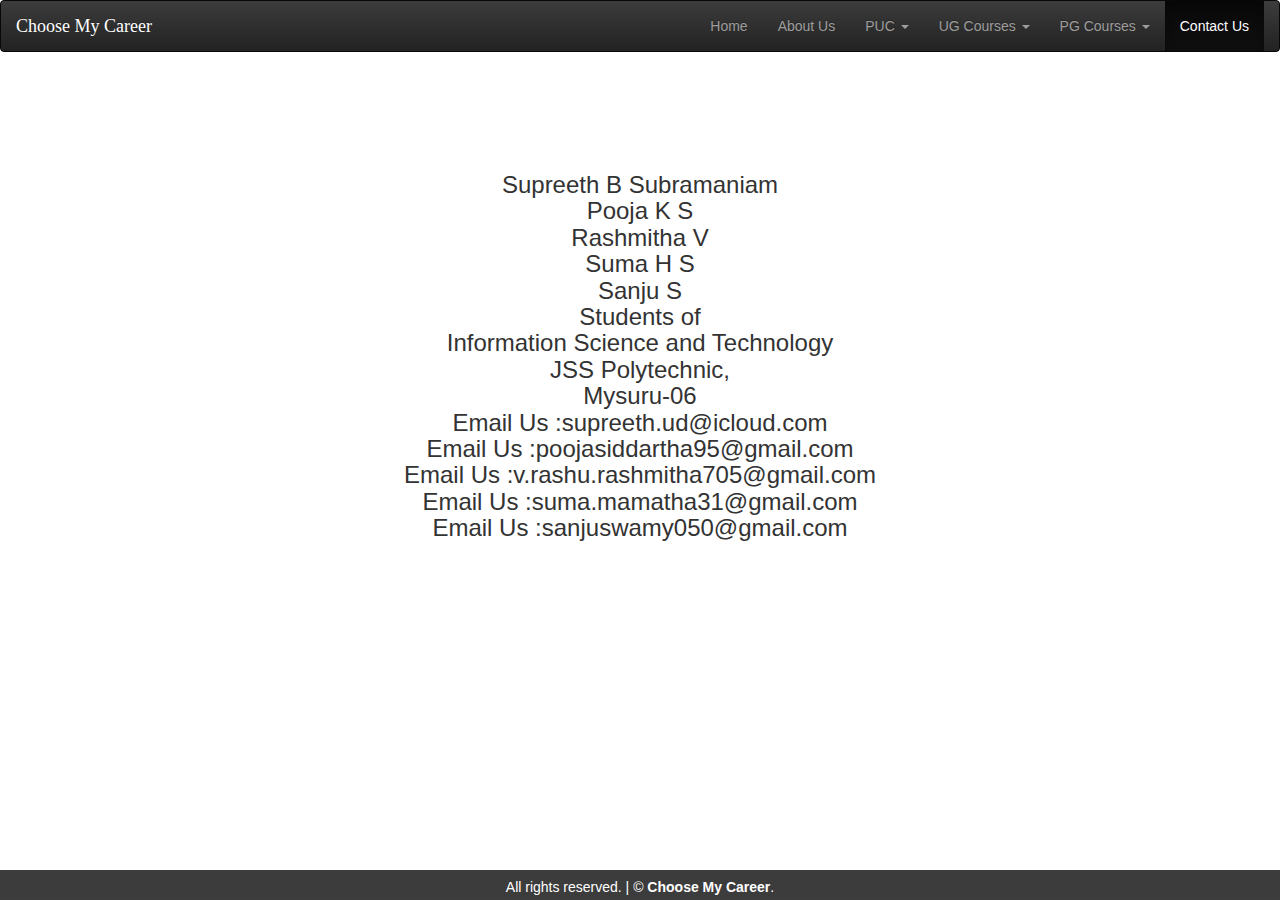
<file: contact.html>
<!doctype html>
<html>
    <head>
        <meta charset="utf-8">
        <link href="images/logo/abhilogo1_3Xx_icon.ico" rel="shortcut icon" type="image/x-icon">
        <meta name="viewport" content="width=device-width, initial-scale=1">
        <title> Home Page </title>
		<link href="css/bootstrap.min.css" rel="stylesheet" type="text/css"> 
        <link href="css/bootstrap-theme.min.css" rel="stylesheet" type="text/css">
        <link href="css/style.css" type="text/css" rel="stylesheet">
        <script type="text/javascript" src="js/bootstrap.min.js"></script>
        <script type="text/javascript" src="js/jquery-1.11.3.min.js"></script>
		<style>
  .carousel-inner > .item > img,
  .carousel-inner > .item > a > img {
      width: 70%;
      margin: auto;
	  height : 450px;
  }
		</style>
    </head>
    <body>
        <div class="container-fluid">
            <div class="row">
                <nav class="navbar navbar-inverse">
                    <div class="container-fluid">
                        <div class="navbar-header">
                            <button type="button" class="navbar-toggle" data-toggle="collapse" data-target="#myNavbar">
                                <span class="icon-bar"></span>
                                <span class="icon-bar"></span>
								<span class="icon-bar"></span>                        
                            </button>
                            <a class="navbar-brand" href="index.html" style="font-family:cursive;color:#fff;">Choose My Career</a>
                        </div>
                        <div class="collapse navbar-collapse" id="myNavbar">
                            <ul class="nav navbar-nav navbar-right">
                                <li><a href="index.html">Home</a></li>
                                <li><a href="about.html">About Us</a></li>
                                <li class="dropdown">
                                    <a class="dropdown-toggle" data-toggle="dropdown"> PUC <span class="caret"></span></a>
                                    <ul class="dropdown-menu">
                                        <li><a href="arts.html"> Arts </a></li>
                                        <li><a href="science.html"> Science </a></li>
                                        <li><a href="commerse.html"> Commerse </a></li>
                                        <li><a href="puc.html">View All</a></li>
                                    </ul>
                                </li>
                                <li class="dropdown">
                                    <a class="dropdown-toggle" data-toggle="dropdown">UG Courses <span class="caret"></span></a>
                                    <ul class="dropdown-menu">
                                        <li><a href="engineering.html">Engineering</a></li>
                                        <li><a href="bsc.html">BSC</a></li>
                                        <li><a href="ugCourses.html">View All</a></li>
                                    </ul>
                                </li>
                                <li class="dropdown">
                                    <a class="dropdown-toggle" data-toggle="dropdown" href="ugCourses.html">PG Courses <span class="caret"></span></a>
                                    <ul class="dropdown-menu">
                                        <li><a href="mTech.html">M.Tech</a></li>
                                        <li><a href="mba.html">MBA</a></li>
                                        <li><a href="mca.html">MCA</a></li>
                                        <li><a href="pgCourses.html">View All</a></li>
                                    </ul>
                                </li>
                                <li class="active"><a href="contact.html">Contact Us</a></li>
                            </ul>
                        </div>
                    </div>
                </nav>	
            </div>
        </div>
        <article class="container">
            <h3 align="center" style="margin-top : 100px;">   
                Supreeth B Subramaniam<br/>                  
                Pooja K S<br/>
                Rashmitha V<br/>
                Suma H S <br/>
                Sanju S <br/>
                Students of<br/>
                Information Science and Technology <br/>
                JSS Polytechnic, <br/>
				Mysuru-06 <br/>
                <span style="display:block;">
                    Email Us :supreeth.ud@icloud.com <br/>
                    Email Us :poojasiddartha95@gmail.com<br/>
                    Email Us :v.rashu.rashmitha705@gmail.com<br/>
                    Email Us :suma.mamatha31@gmail.com<br/>
                    Email Us :sanjuswamy050@gmail.com<br/>
                </span>  
            </h3>		
        </article>
        <footer>
            <div class="col-xs-12"><p>All rights reserved. | &copy; <b>Choose My Career</b>.</p></div>
        </footer>
        <script type="text/javascript" src="js/bootstrap.min.js"></script>
        <script type="text/javascript" src="js/jquery-1.11.3.min.js"></script>
        <script src="js/custom.js"></script>
    </body>	
</html>
</file>
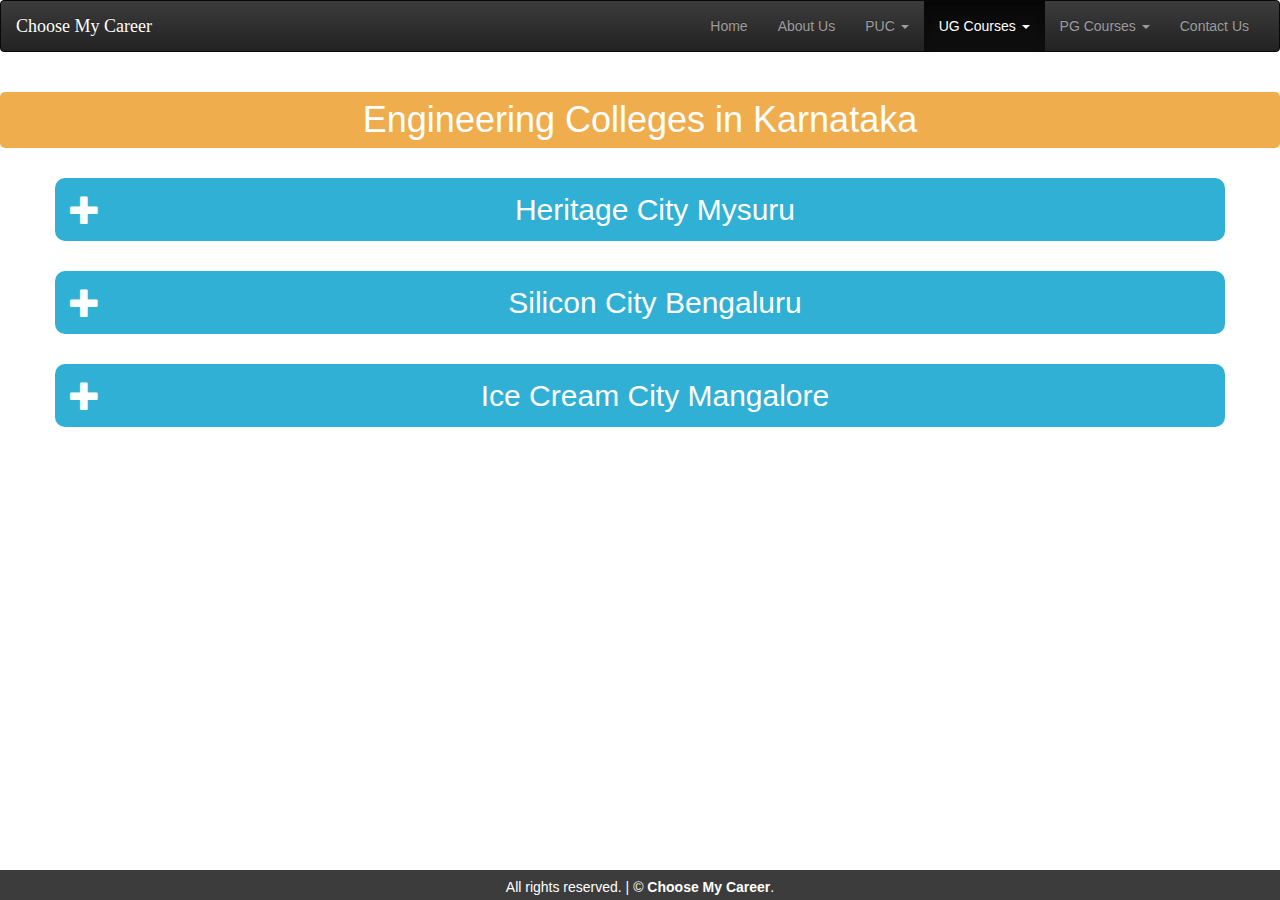
<file: engineering.html>
<!doctype html>
<html>
    <head>
        <meta charset="utf-8">
        <link href="images/logo/abhilogo1_3Xx_icon.ico" rel="shortcut icon" type="image/x-icon">
        <meta name="viewport" content="width=device-width, initial-scale=1">
        <title> Home Page </title>
		<link href="css/bootstrap.min.css" rel="stylesheet" type="text/css"> 
        <link href="css/bootstrap-theme.min.css" rel="stylesheet" type="text/css">
        <link href="css/style.css" type="text/css" rel="stylesheet">
        <script type="text/javascript" src="js/bootstrap.min.js"></script>
        <script type="text/javascript" src="js/jquery-1.11.3.min.js"></script>
    </head>
    <body>
        <div class="container-fluid">
            <div class="row">
                <nav class="navbar navbar-inverse">
                    <div class="container-fluid">
                        <div class="navbar-header">
                            <button type="button" class="navbar-toggle" data-toggle="collapse" data-target="#myNavbar">
                                <span class="icon-bar"></span>
                                <span class="icon-bar"></span>
                                <span class="icon-bar"></span>                        
                            </button>
                            <a class="navbar-brand" href="index.html" style="font-family:cursive;color:#fff;">Choose My Career</a>
                        </div>
                        <div class="collapse navbar-collapse" id="myNavbar">
                            <ul class="nav navbar-nav navbar-right">
                                <li><a href="index.html">Home</a></li>
								<li><a href="about.html">About Us</a></li>
								<li class="dropdown">
                                    <a class="dropdown-toggle" data-toggle="dropdown"> PUC <span class="caret"></span></a>
                                    <ul class="dropdown-menu">
                                        <li><a href="arts.html"> Arts </a></li>
                                        <li><a href="science.html"> Science </a></li>
                                        <li><a href="commerse.html"> Commerse </a></li>
                                        <li><a href="puc.html">View All</a></li>
                                    </ul>
                                </li>
                                <li class="dropdown active">
                                    <a class="dropdown-toggle" data-toggle="dropdown">UG Courses <span class="caret"></span></a>
                                    <ul class="dropdown-menu">
                                        <li><a href="engineering.html">Engineering</a></li>	
                                        <li><a href="bsc.html">BSC</a></li>
                                        <li><a href="ugCourses.html">View All</a></li>
                                    </ul>
                                </li>
                                <li class="dropdown">
                                    <a class="dropdown-toggle" data-toggle="dropdown" href="ugCourses.html">PG Courses <span class="caret"></span></a>
                                    <ul class="dropdown-menu">
                                        <li><a href="mTech.html">M.Tech</a></li>
                                        <li><a href="mba.html">MBA</a></li>
                                        <li><a href="mca.html">MCA</a></li>
                                        <li><a href="pgCourses.html">View All</a></li>
                                    </ul>
                                </li>
                                <li><a href="contact.html">Contact Us</a></li>
                            </ul>
                        </div>
                    </div>
                </nav>	
            </div>
        </div>
        <h1> Engineering Colleges in Karnataka</h1>
        <article class="container">
            <div class="row">
                <div class="contentBlocks">
                    <h2 class="opener"><span class="glyphicon glyphicon-plus"></span> Heritage City Mysuru </h2>
                    <div class="hiddenBlock">
                        <p>One of South India's most famous tourist destinations, Mysuru (which recently changed its name from Mysore) is known for its glittering royal heritage and magnificent monuments and buildings. Its World Heritage-listed palace may be what brings most travellers here, but it's also a thriving centre for the production of premium silk, sandalwood and incense.These days ashtanga yoga is another drawcard, attracting visitors worldwide with its reputation as one of India's best places to practice yoga. </p>
                        <h3 class="text-center opener"> List of Colleges Available <span class="glyphicon glyphicon-plus"></span></h3>
                        <div class="hiddenBlock">
                            <ul>
                                <li>
                                    <h4><a href="http://www.nie.ac.in/">National Institute of Engineering(NIE)</a></h4>
                                    <p>The National Institute of Engineering, popularly known as NIE, established in 1946, is the second oldest engineering college in Karnataka. It is in Mysore, India. NIE is an autonomous institution affiliated to Visvesvaraya Technological University.</p>
                                </li>
                                <li>
                                    <h4><a href="http://sjcemysore.org/">Sri Jayachamarajendra College of Engineering(SJCE)</a></h4>
                                    <p>Sri Jayachamarajendra College Of Engineering, conceived in 1963, is the dream child of Jagadguru Dr. Sri Shivarathri Rajendra Mahaswamigalavaru, the 23rd pontiff of Sri Suttur Mutt. It comes under the aegis of JSS Mahavidyapeetha, which is the primary institution of many such institutions. The college was officially inauguarated by the esteemed founder of Manipal Institutes, Dr. T.M.A.Pai, the then chairman of the academy of education, Manipal, Mysore State.</p>
                                </li>
                                <li>
                                    <h4><a href="http://www.vvce.ac.in/">Vidya Vardhaka College of Engineering(VVS)</a></h4>
                                    <p>Vidyavardhaka Sangha (VVS) stands as a synonym for quality education in the Heritage city of Mysore. VVS was established in 1949 by great visionaries namely Late Sahukar Channaiah and Late. K. Puttaswamy (Former Minister of Karnataka) to impart quality education to all sections of the society. There are ten educational institutions starting from nursery to engineering college under the aegis of VVS. At present, Sangha is under the able guidance and leadership of Sri Gundappa Gowda, President and Sri P. Vishwanath, Secretary.</p>
                                </li>
                            </ul>
                        </div>
                    </div>
                </div>
            </div>
            <div class="row">
                <div class="contentBlocks">
                    <h2 class="opener"><span class="glyphicon glyphicon-plus"></span> Silicon City Bengaluru </h2>
                    <div class="hiddenBlock">
                        <p>Bengaluru (aka Bangalore) is the capital of India's southern Karnataka state. The center of India's high-tech industry, the city is also known for its green spaces and nightlife. Near Cubbon Park, Vidhana Soudha is its massive Neo-Dravidian legislative building. Former royal residences include 19th-century Bangalore Palace, modeled after England�s Windsor Castle, and Tipu Sultan�s Summer Palace, an 18th-century teak structure. </p>
                        <h3 class="text-center opener"> List of Colleges Available <span class="glyphicon glyphicon-plus"></span></h3>
                        <div class="hiddenBlock">
                            <ul>
                                <li>
                                    <h4><a href="http://www.edu.in/"> RV College of Engineering </a></h4>
                                </li>
                                <li>
                                    <h4><a href="http://www.pes.edu/">PES Institute of Technology </a></h4>
                                </li>
                                <li>
                                    <h4><a href="http://www.dayanandasagar.edu/"> Dayananda Sagar Academy of Technology </a></h4>
                                </li>
                            </ul>
                        </div>
                    </div>
                </div>
            </div>
            <div class="row">
                <div class="contentBlocks">
                    <h2 class="opener"><span class="glyphicon glyphicon-plus"></span> Ice Cream City Mangalore </h2>
                    <div class="hiddenBlock">
                        <p>Mangalore (or Mangaluru) is an Arabian Sea port and a major commercial center in the Indian state of Karnataka. It's home to the Kadri Manjunath Temple, known for its bronze statues, and the 9th-century Mangaladevi Temple. Its Catholic sites include Milagres Church, dating to the 17th century, and St. Aloysious Chapel, which features interior paintings. Tannirbhavi Beach is popular for its sunset views. </p>
                        <h3 class="text-center opener"> List of Colleges Available <span class="glyphicon glyphicon-plus"></span></h3>
                        <div class="hiddenBlock">
                            <ul>
                                <li>
                                    <h4><a href="http://www.karavalicollege.ac.in/"> Karavali Institute of Technology </a></h4>
                                </li>
                                <li>
                                    <h4><a href="http://www.alvas.org/"> Alvas Education Foundation </a></h4>
                                </li>
                            </ul>
                        </div>
                    </div>
                </div>
            </div>
        </article>
        <footer>
            <div class="col-xs-12"><p>All rights reserved. | &copy; <b>Choose My Career</b>.</p></div>
        </footer>				
        <script type="text/javascript" src="js/bootstrap.min.js"></script>
        <script type="text/javascript" src="js/jquery-1.11.3.min.js"></script>
        <script src="js/custom.js"></script>
    </body>
</html>
</file>
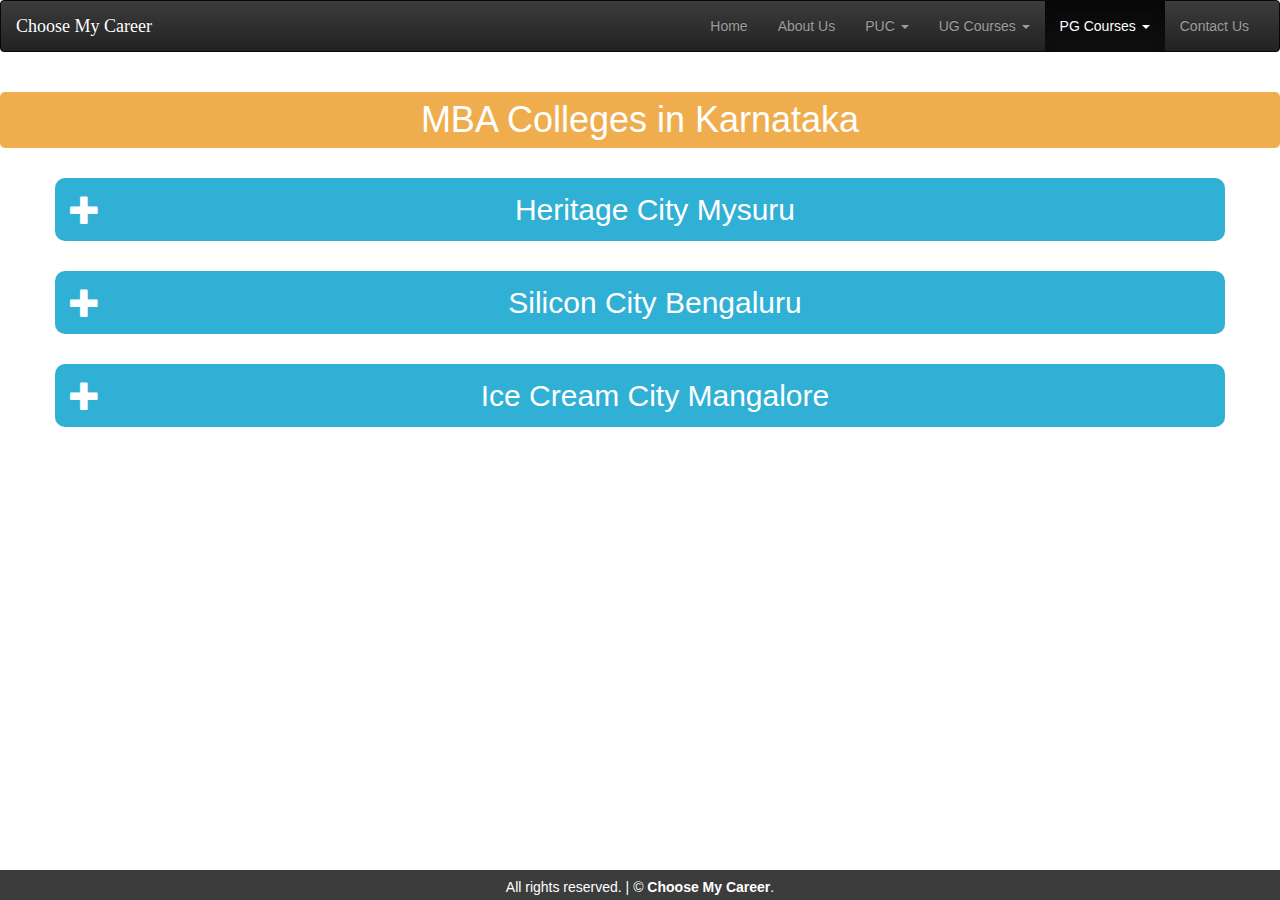
<file: mba.html>
<!doctype html>
<html>
    <head>
        <meta charset="utf-8">
        <link href="images/logo/abhilogo1_3Xx_icon.ico" rel="shortcut icon" type="image/x-icon">
        <meta name="viewport" content="width=device-width, initial-scale=1">
        <title> Home Page </title>
		<link href="css/bootstrap.min.css" rel="stylesheet" type="text/css"> 
        <link href="css/bootstrap-theme.min.css" rel="stylesheet" type="text/css">
        <link href="css/style.css" type="text/css" rel="stylesheet">
        <script type="text/javascript" src="js/bootstrap.min.js"></script>
        <script type="text/javascript" src="js/jquery-1.11.3.min.js"></script>
    </head>
    <body>
        <div class="container-fluid">
            <div class="row">
                <nav class="navbar navbar-inverse">
                    <div class="container-fluid">
                        <div class="navbar-header">
                            <button type="button" class="navbar-toggle" data-toggle="collapse" data-target="#myNavbar">
                                <span class="icon-bar"></span>
                                <span class="icon-bar"></span>
								<span class="icon-bar"></span>                        
                            </button>
                            <a class="navbar-brand" href="index.html" style="font-family:cursive;color:#fff;">Choose My Career</a>
                        </div>
                        <div class="collapse navbar-collapse" id="myNavbar">
                            <ul class="nav navbar-nav navbar-right">
                                <li><a href="index.html">Home</a></li>
                                <li><a href="about.html">About Us</a></li>
                                <li class="dropdown">
                                    <a class="dropdown-toggle" data-toggle="dropdown"> PUC <span class="caret"></span></a>
                                    <ul class="dropdown-menu">
                                        <li><a href="arts.html"> Arts </a></li>
                                        <li><a href="science.html"> Science </a></li>
                                        <li><a href="commerse.html"> Commerse </a></li>
                                        <li><a href="puc.html">View All</a></li>
                                    </ul>
                                </li>
                                <li class="dropdown">
                                    <a class="dropdown-toggle" data-toggle="dropdown">UG Courses <span class="caret"></span></a>
                                    <ul class="dropdown-menu">
                                        <li><a href="engineering.html">Engineering</a></li>
                                        <li><a href="bsc.html">BSC</a></li>
                                        <li><a href="ugCourses.html">View All</a></li>
                                    </ul>
                                </li>
                                <li class="dropdown  active">
                                    <a class="dropdown-toggle" data-toggle="dropdown" href="ugCourses.html">PG Courses <span class="caret"></span></a>
                                    <ul class="dropdown-menu">
                                        <li><a href="mTech.html">M.Tech</a></li>
                                        <li><a href="mba.html">MBA</a></li>
                                        <li><a href="mca.html">MCA</a></li>
                                        <li><a href="pgCourses.html">View All</a></li>
                                    </ul>
                                </li>
                                <li><a href="contact.html">Contact Us</a></li>
                            </ul>
                        </div>
                    </div>
                </nav>	
            </div>
        </div>
        <h1> MBA Colleges in Karnataka</h1>
        <article class="container">
            <div class="row">
                <div class="contentBlocks">
                    <h2 class="opener"><span class="glyphicon glyphicon-plus"></span> Heritage City Mysuru </h2>
                    <div class="hiddenBlock">
                        <p>One of South India's most famous tourist destinations, Mysuru (which recently changed its name from Mysore) is known for its glittering royal heritage and magnificent monuments and buildings. Its World Heritage-listed palace may be what brings most travellers here, but it's also a thriving centre for the production of premium silk, sandalwood and incense.These days ashtanga yoga is another drawcard, attracting visitors worldwide with its reputation as one of India's best places to practice yoga. </p>
                        <h3 class="text-center opener"> List of Colleges Available <span class="glyphicon glyphicon-plus"></span></h3>
                        <div class="hiddenBlock">
                            <ul>
                                <li>
                                    <h4><a href="http://www.nie.ac.in/">National Institute of Engineering(NIE)</a></h4>
                                    <p>The National Institute of Engineering, popularly known as NIE, established in 1946, is the second oldest engineering college in Karnataka. It is in Mysore, India. NIE is an autonomous institution affiliated to Visvesvaraya Technological University.</p>
                                </li>
                                <li>
                                    <h4><a href="http://sjcemysore.org/">Sri Jayachamarajendra College of Engineering(SJCE)</a></h4>
                                    <p>Sri Jayachamarajendra College Of Engineering, conceived in 1963, is the dream child of Jagadguru Dr. Sri Shivarathri Rajendra Mahaswamigalavaru, the 23rd pontiff of Sri Suttur Mutt. It comes under the aegis of JSS Mahavidyapeetha, which is the primary institution of many such institutions. The college was officially inauguarated by the esteemed founder of Manipal Institutes, Dr. T.M.A.Pai, the then chairman of the academy of education, Manipal, Mysore State.</p>
                                </li>
                                <li>
                                    <h4><a href="http://www.vvce.ac.in/">Vidya Vardhaka College of Engineering(VVS)</a></h4>
                                    <p>Vidyavardhaka Sangha (VVS) stands as a synonym for quality education in the Heritage city of Mysore. VVS was established in 1949 by great visionaries namely Late Sahukar Channaiah and Late. K. Puttaswamy (Former Minister of Karnataka) to impart quality education to all sections of the society. There are ten educational institutions starting from nursery to engineering college under the aegis of VVS. At present, Sangha is under the able guidance and leadership of Sri Gundappa Gowda, President and Sri P. Vishwanath, Secretary.</p>
                                </li>
                            </ul>
                        </div>
                    </div>
                </div>
            </div>
            <div class="row">
                <div class="contentBlocks">
                    <h2 class="opener"><span class="glyphicon glyphicon-plus"></span> Silicon City Bengaluru </h2>
                    <div class="hiddenBlock">
                        <p>Bengaluru (aka Bangalore) is the capital of India's southern Karnataka state. The center of India's high-tech industry, the city is also known for its green spaces and nightlife. Near Cubbon Park, Vidhana Soudha is its massive Neo-Dravidian legislative building. Former royal residences include 19th-century Bangalore Palace, modeled after England�s Windsor Castle, and Tipu Sultan�s Summer Palace, an 18th-century teak structure. </p>
                        <h3 class="text-center opener"> List of Colleges Available <span class="glyphicon glyphicon-plus"></span></h3>
                        <div class="hiddenBlock">
                            <ul>
                                <li>
                                    <h4><a href="http://www.edu.in/"> RV College of Engineering </a></h4>
                                </li>
                                <li>
                                    <h4><a href="http://www.pes.edu/">PES Institute of Technology </a></h4>
                                </li>
                                <li>
                                    <h4><a href="http://www.dayanandasagar.edu/"> Dayananda Sagar Academy of Technology </a></h4>
                                </li>
                            </ul>
                        </div>
                    </div>
                </div>
            </div>
            <div class="row">
                <div class="contentBlocks">
                    <h2 class="opener"><span class="glyphicon glyphicon-plus"></span> Ice Cream City Mangalore </h2>
                    <div class="hiddenBlock">
                        <p>Mangalore (or Mangaluru) is an Arabian Sea port and a major commercial center in the Indian state of Karnataka. It's home to the Kadri Manjunath Temple, known for its bronze statues, and the 9th-century Mangaladevi Temple. Its Catholic sites include Milagres Church, dating to the 17th century, and St. Aloysious Chapel, which features interior paintings. Tannirbhavi Beach is popular for its sunset views. </p>
                        <h3 class="text-center opener"> List of Colleges Available <span class="glyphicon glyphicon-plus"></span></h3>
                        <div class="hiddenBlock">
                            <ul>
                                <li>
                                    <h4><a href="http://www.karavalicollege.ac.in/"> Karavali Institute of Technology </a></h4>
                                </li>
                                <li>
                                    <h4><a href="http://www.alvas.org/"> Alvas Education Foundation </a></h4>
                                </li>
                            </ul>
                        </div>
                    </div>
                </div>
            </div>
        </article>
        <footer>
            <div class="col-xs-12"><p>All rights reserved. | &copy; <b>Choose My Career</b>.</p></div>
        </footer>
        <script type="text/javascript" src="js/bootstrap.min.js"></script>
        <script type="text/javascript" src="js/jquery-1.11.3.min.js"></script>
        <script src="js/custom.js"></script>
    </body>	
</html>
</file>
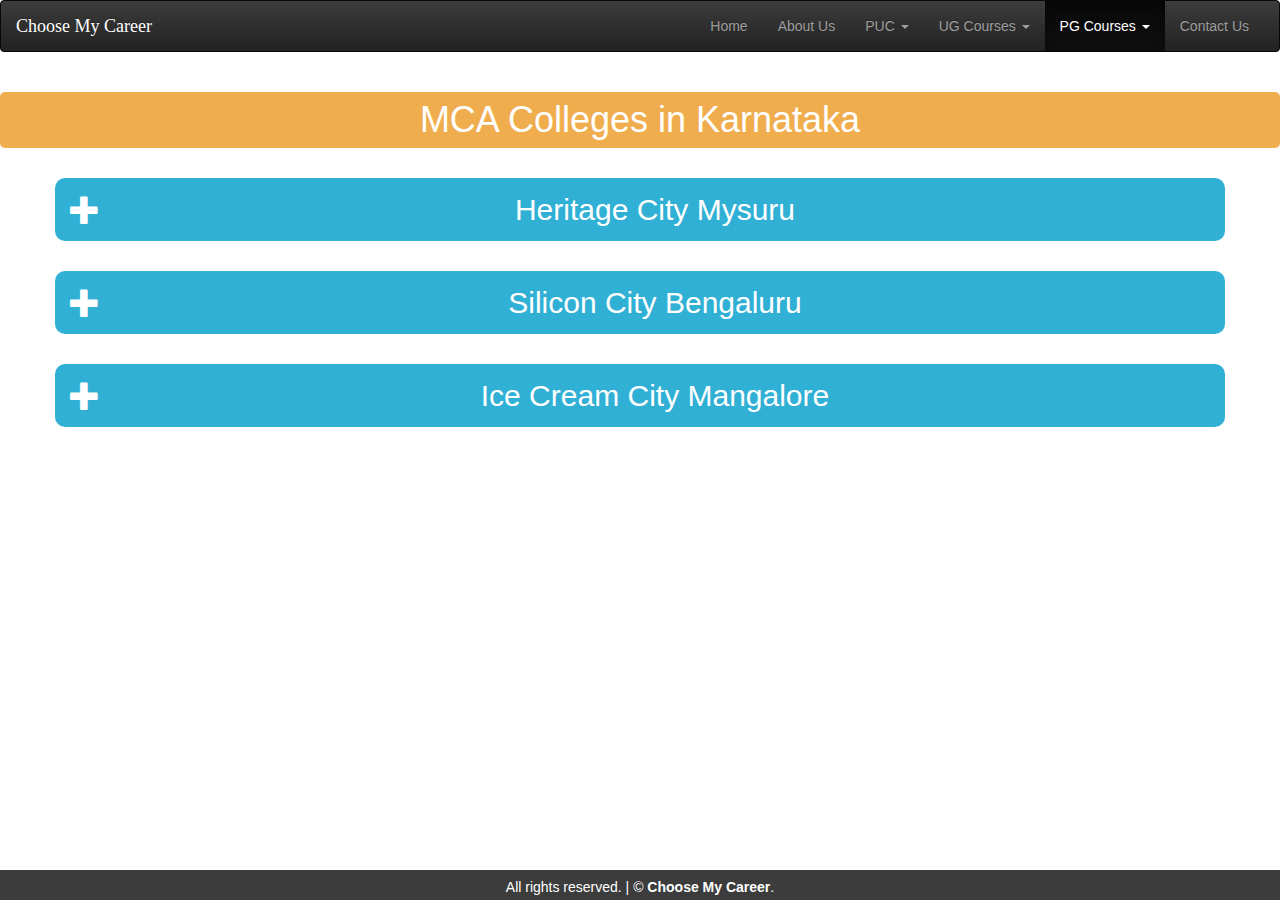
<file: mca.html>
<!doctype html>
<html>
    <head>
        <meta charset="utf-8">
        <link href="images/logo/abhilogo1_3Xx_icon.ico" rel="shortcut icon" type="image/x-icon">
        <meta name="viewport" content="width=device-width, initial-scale=1">
        <title> Home Page </title>
		<link href="css/bootstrap.min.css" rel="stylesheet" type="text/css"> 
        <link href="css/bootstrap-theme.min.css" rel="stylesheet" type="text/css">
        <link href="css/style.css" type="text/css" rel="stylesheet">
        <script type="text/javascript" src="js/bootstrap.min.js"></script>
        <script type="text/javascript" src="js/jquery-1.11.3.min.js"></script>
    </head>
    <body>
        <div class="container-fluid">
            <div class="row">
                <nav class="navbar navbar-inverse">
                    <div class="container-fluid">
                        <div class="navbar-header">
                            <button type="button" class="navbar-toggle" data-toggle="collapse" data-target="#myNavbar">
                                <span class="icon-bar"></span>
                                <span class="icon-bar"></span>
                                <span class="icon-bar"></span>                        
                            </button>
                            <a class="navbar-brand" href="index.html" style="font-family:cursive;color:#fff;">Choose My Career</a>
                        </div>
                        <div class="collapse navbar-collapse" id="myNavbar">
                            <ul class="nav navbar-nav navbar-right">
                                <li><a href="index.html">Home</a></li>
                                <li><a href="about.html">About Us</a></li>
                                <li class="dropdown">
                                    <a class="dropdown-toggle" data-toggle="dropdown"> PUC <span class="caret"></span></a>
                                    <ul class="dropdown-menu">
                                        <li><a href="arts.html"> Arts </a></li>
                                        <li><a href="science.html"> Science </a></li>
                                        <li><a href="commerse.html"> Commerse </a></li>
                                        <li><a href="puc.html">View All</a></li>
                                    </ul>
                                </li>
                                <li class="dropdown">
                                    <a class="dropdown-toggle" data-toggle="dropdown">UG Courses <span class="caret"></span></a>
                                    <ul class="dropdown-menu">
                                        <li><a href="engineering.html">Engineering</a></li>
								        <li><a href="bsc.html">BSC</a></li>
								        <li><a href="ugCourses.html">View All</a></li>
								    </ul>
								</li>
                                <li class="dropdown  active">
                                    <a class="dropdown-toggle" data-toggle="dropdown" href="ugCourses.html">PG Courses <span class="caret"></span></a>
								    <ul class="dropdown-menu">
                                        <li><a href="mTech.html">M.Tech</a></li>
								        <li><a href="mba.html">MBA</a></li>
								        <li><a href="mca.html">MCA</a></li>
								        <li><a href="pgCourses.html">View All</a></li>
								    </ul>
                                </li>												
                                <li><a href="contact.html">Contact Us</a></li>
                            </ul>
                        </div>
                    </div>
                </nav>	
            </div>
        </div>
        <h1> MCA Colleges in Karnataka</h1>
        <article class="container">
            <div class="row">
                <div class="contentBlocks">
                    <h2 class="opener"><span class="glyphicon glyphicon-plus"></span> Heritage City Mysuru </h2>
                    <div class="hiddenBlock">
                        <p>One of South India's most famous tourist destinations, Mysuru (which recently changed its name from Mysore) is known for its glittering royal heritage and magnificent monuments and buildings. Its World Heritage-listed palace may be what brings most travellers here, but it's also a thriving centre for the production of premium silk, sandalwood and incense.These days ashtanga yoga is another drawcard, attracting visitors worldwide with its reputation as one of India's best places to practice yoga. </p>
                        <h3 class="text-center opener"> List of Colleges Available <span class="glyphicon glyphicon-plus"></span></h3>
                        <div class="hiddenBlock">
                            <ul>
                                <li>
                                    <h4><a href="http://www.nie.ac.in/">National Institute of Engineering(NIE)</a></h4>
                                    <p>The National Institute of Engineering, popularly known as NIE, established in 1946, is the second oldest engineering college in Karnataka. It is in Mysore, India. NIE is an autonomous institution affiliated to Visvesvaraya Technological University.</p>
                                </li>
                                <li>
                                    <h4><a href="http://sjcemysore.org/">Sri Jayachamarajendra College of Engineering(SJCE)</a></h4>
                                    <p>Sri Jayachamarajendra College Of Engineering, conceived in 1963, is the dream child of Jagadguru Dr. Sri Shivarathri Rajendra Mahaswamigalavaru, the 23rd pontiff of Sri Suttur Mutt. It comes under the aegis of JSS Mahavidyapeetha, which is the primary institution of many such institutions. The college was officially inauguarated by the esteemed founder of Manipal Institutes, Dr. T.M.A.Pai, the then chairman of the academy of education, Manipal, Mysore State.</p>
                                </li>
                                <li>
                                    <h4><a href="http://www.vvce.ac.in/">Vidya Vardhaka College of Engineering(VVS)</a></h4>
                                    <p>Vidyavardhaka Sangha (VVS) stands as a synonym for quality education in the Heritage city of Mysore. VVS was established in 1949 by great visionaries namely Late Sahukar Channaiah and Late. K. Puttaswamy (Former Minister of Karnataka) to impart quality education to all sections of the society. There are ten educational institutions starting from nursery to engineering college under the aegis of VVS. At present, Sangha is under the able guidance and leadership of Sri Gundappa Gowda, President and Sri P. Vishwanath, Secretary.</p>
                                </li>		
                            </ul>
                        </div>
                    </div>
                </div>
            </div>
            <div class="row">
                <div class="contentBlocks">
                    <h2 class="opener"><span class="glyphicon glyphicon-plus"></span> Silicon City Bengaluru </h2>
                    <div class="hiddenBlock">
                        <p>Bengaluru (aka Bangalore) is the capital of India's southern Karnataka state. The center of India's high-tech industry, the city is also known for its green spaces and nightlife. Near Cubbon Park, Vidhana Soudha is its massive Neo-Dravidian legislative building. Former royal residences include 19th-century Bangalore Palace, modeled after England�s Windsor Castle, and Tipu Sultan�s Summer Palace, an 18th-century teak structure. </p>
                        <h3 class="text-center opener"> List of Colleges Available <span class="glyphicon glyphicon-plus"></span></h3>
                        <div class="hiddenBlock">
                            <ul>
                                <li>
                                    <h4><a href="http://www.edu.in/"> RV College of Engineering </a></h4>
                                    <p></p>
                                </li>
                                <li>
                                    <h4><a href="http://www.pes.edu/">PES Institute of Technology </a></h4>
                                    <p></p>
                                </li>
                                <li>
                                    <h4><a href="http://www.dayanandasagar.edu/"> Dayananda Sagar Academy of Technology </a></h4>
                                </li>
                            </ul>
                        </div>
                    </div>
                </div>
            </div>
            <div class="row">
                <div class="contentBlocks">
                    <h2 class="opener"><span class="glyphicon glyphicon-plus"></span> Ice Cream City Mangalore </h2>
                    <div class="hiddenBlock">
                        <p>Mangalore (or Mangaluru) is an Arabian Sea port and a major commercial center in the Indian state of Karnataka. It's home to the Kadri Manjunath Temple, known for its bronze statues, and the 9th-century Mangaladevi Temple. Its Catholic sites include Milagres Church, dating to the 17th century, and St. Aloysious Chapel, which features interior paintings. Tannirbhavi Beach is popular for its sunset views. </p>
                        <h3 class="text-center opener"> List of Colleges Available <span class="glyphicon glyphicon-plus"></span></h3>
                        <div class="hiddenBlock">
                            <ul>
                                <li>
                                    <h4><a href="http://www.karavalicollege.ac.in/"> Karavali Institute of Technology </a></h4>
                                </li>
                                <li>
                                    <h4><a href="http://www.alvas.org/"> Alvas Education Foundation </a></h4>
                                </li>
                            </ul>
                        </div>
                    </div>
                </div>
            </div>
        </article>
        <footer>
            <div class="col-xs-12"><p>All rights reserved. | &copy; <b>Choose My Career</b>.</p></div>
        </footer>						
        <script type="text/javascript" src="js/bootstrap.min.js"></script>
        <script type="text/javascript" src="js/jquery-1.11.3.min.js"></script>
        <script src="js/custom.js"></script>
    </body>		
</html>
</file>
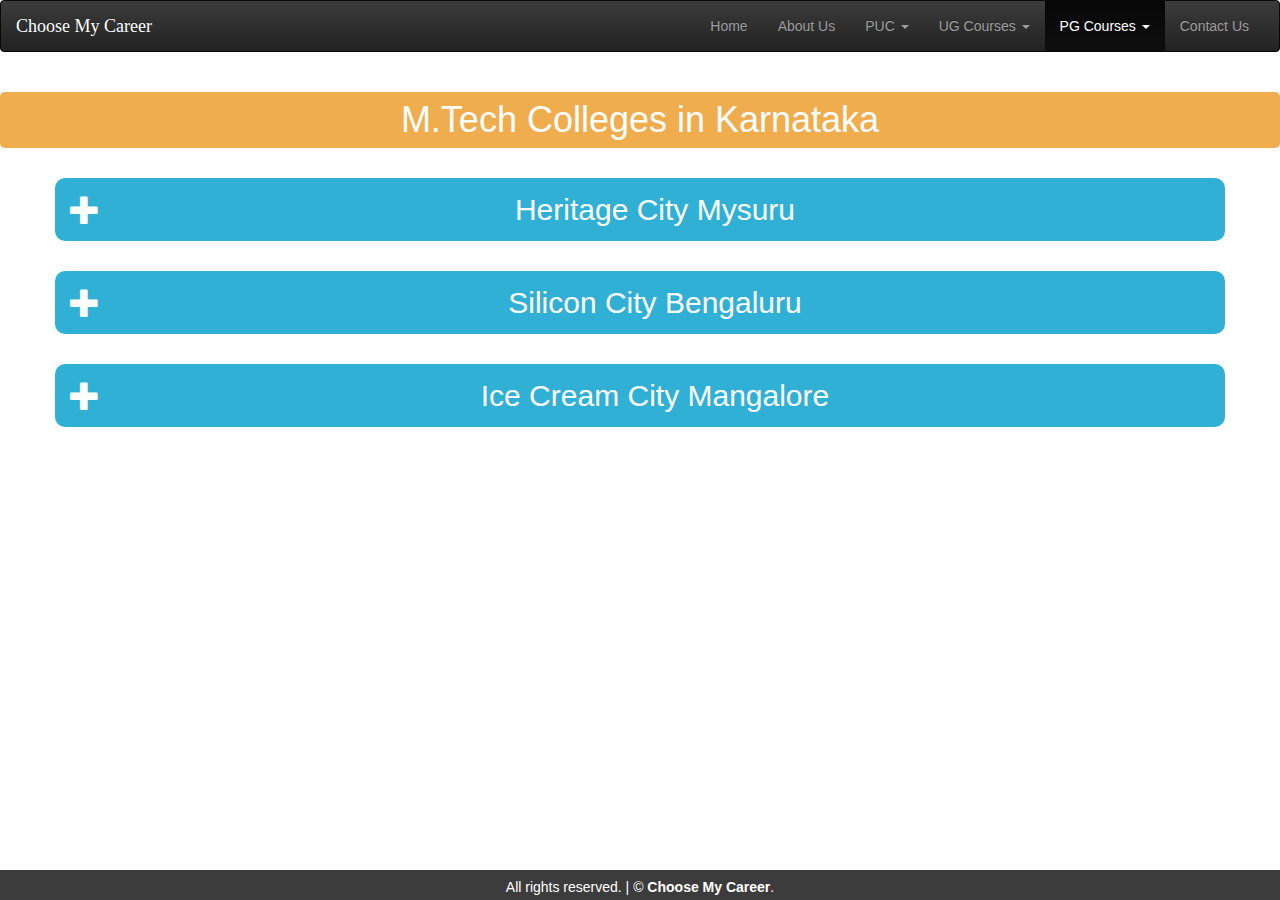
<file: mTech.html>
<!doctype html>
<html>
    <head>
        <meta charset="utf-8">
        <link href="images/logo/abhilogo1_3Xx_icon.ico" rel="shortcut icon" type="image/x-icon">
        <meta name="viewport" content="width=device-width, initial-scale=1">
        <title> Home Page </title>
		<link href="css/bootstrap.min.css" rel="stylesheet" type="text/css"> 
        <link href="css/bootstrap-theme.min.css" rel="stylesheet" type="text/css">
        <link href="css/style.css" type="text/css" rel="stylesheet">
        <script type="text/javascript" src="js/bootstrap.min.js"></script>
        <script type="text/javascript" src="js/jquery-1.11.3.min.js"></script>
    </head>
    <body>
        <div class="container-fluid">
            <div class="row">
                <nav class="navbar navbar-inverse">
                    <div class="container-fluid">
                        <div class="navbar-header">
                            <button type="button" class="navbar-toggle" data-toggle="collapse" data-target="#myNavbar">
                                <span class="icon-bar"></span>
                                <span class="icon-bar"></span>
                                <span class="icon-bar"></span>                        
                            </button>
                            <a class="navbar-brand" href="index.html" style="font-family:cursive;color:#fff;">Choose My Career</a>
                        </div>
                        <div class="collapse navbar-collapse" id="myNavbar">
                            <ul class="nav navbar-nav navbar-right">
                                <li><a href="index.html">Home</a></li>
                                <li><a href="about.html">About Us</a></li>
                                <li class="dropdown">
                                    <a class="dropdown-toggle" data-toggle="dropdown"> PUC <span class="caret"></span></a>
                                    <ul class="dropdown-menu">
                                        <li><a href="arts.html"> Arts </a></li>
                                        <li><a href="science.html"> Science </a></li>
                                        <li><a href="commerse.html"> Commerse </a></li>
                                        <li><a href="puc.html">View All</a></li>
                                    </ul>
                                </li>
                                <li class="dropdown">
                                    <a class="dropdown-toggle" data-toggle="dropdown">UG Courses <span class="caret"></span></a>
                                    <ul class="dropdown-menu">
                                        <li><a href="engineering.html">Engineering</a></li>
								        <li><a href="bsc.html">BSC</a></li>
								        <li><a href="ugCourses.html">View All</a></li>
                                    </ul>
                                </li>				
                                <li class="dropdown  active">
                                    <a class="dropdown-toggle" data-toggle="dropdown" href="ugCourses.htmll">PG Courses <span class="caret"></span></a>
                                    <ul class="dropdown-menu">
                                        <li><a href="mTech.html">M.Tech</a></li>
                                        <li><a href="mba.html">MBA</a></li>
                                        <li><a href="mca.html">MCA</a></li>
                                        <li><a href="pgCourses.html">View All</a></li>
                                    </ul>
                                </li>												
                                <li><a href="contact.html">Contact Us</a></li>
                            </ul>
                        </div>
                    </div>
                </nav>	
            </div>
        </div>
        <h1> M.Tech Colleges in Karnataka</h1>
        <article class="container">
            <div class="row">
                <div class="contentBlocks">
                    <h2 class="opener"><span class="glyphicon glyphicon-plus"></span> Heritage City Mysuru </h2>
                    <div class="hiddenBlock">
                        <p>One of South India's most famous tourist destinations, Mysuru (which recently changed its name from Mysore) is known for its glittering royal heritage and magnificent monuments and buildings. Its World Heritage-listed palace may be what brings most travellers here, but it's also a thriving centre for the production of premium silk, sandalwood and incense.These days ashtanga yoga is another drawcard, attracting visitors worldwide with its reputation as one of India's best places to practice yoga. </p>
                        <h3 class="text-center opener"> List of Colleges Available <span class="glyphicon glyphicon-plus"></span></h3>
                        <div class="hiddenBlock">
                            <ul>
                                <li>
                                    <h4><a href="http://www.nie.ac.in/">National Institute of Engineering(NIE)</a></h4>
                                    <p>The National Institute of Engineering, popularly known as NIE, established in 1946, is the second oldest engineering college in Karnataka. It is in Mysore, India. NIE is an autonomous institution affiliated to Visvesvaraya Technological University.</p>
                                </li>
                                <li>
                                    <h4><a href="http://sjcemysore.org/">Sri Jayachamarajendra College of Engineering(SJCE)</a></h4>
                                    <p>Sri Jayachamarajendra College Of Engineering, conceived in 1963, is the dream child of Jagadguru Dr. Sri Shivarathri Rajendra Mahaswamigalavaru, the 23rd pontiff of Sri Suttur Mutt. It comes under the aegis of JSS Mahavidyapeetha, which is the primary institution of many such institutions. The college was officially inauguarated by the esteemed founder of Manipal Institutes, Dr. T.M.A.Pai, the then chairman of the academy of education, Manipal, Mysore State.</p>
                                </li>
                                <li>
                                    <h4><a href="http://www.vvce.ac.in/">Vidya Vardhaka College of Engineering(VVS)</a></h4>
                                    <p>Vidyavardhaka Sangha (VVS) stands as a synonym for quality education in the Heritage city of Mysore. VVS was established in 1949 by great visionaries namely Late Sahukar Channaiah and Late. K. Puttaswamy (Former Minister of Karnataka) to impart quality education to all sections of the society. There are ten educational institutions starting from nursery to engineering college under the aegis of VVS. At present, Sangha is under the able guidance and leadership of Sri Gundappa Gowda, President and Sri P. Vishwanath, Secretary.</p>
                                </li>					
                            </ul>
                        </div>
                    </div>
                </div>
            </div>
            <div class="row">
                <div class="contentBlocks">
                    <h2 class="opener"><span class="glyphicon glyphicon-plus"></span> Silicon City Bengaluru </h2>
                    <div class="hiddenBlock">
                        <p>Bengaluru (aka Bangalore) is the capital of India's southern Karnataka state. The center of India's high-tech industry, the city is also known for its green spaces and nightlife. Near Cubbon Park, Vidhana Soudha is its massive Neo-Dravidian legislative building. Former royal residences include 19th-century Bangalore Palace, modeled after England�s Windsor Castle, and Tipu Sultan�s Summer Palace, an 18th-century teak structure. </p>
                        <h3 class="text-center opener"> List of Colleges Available <span class="glyphicon glyphicon-plus"></span></h3>
                        <div class="hiddenBlock">
                            <ul>
                                <li>
                                    <h4><a href="http://www.edu.in/"> RV College of Engineering </a></h4>
                                </li>
                                <li>
                                    <h4><a href="http://www.pes.edu/">PES Institute of Technology </a></h4>
                                </li>
                                <li>
                                    <h4><a href="http://www.dayanandasagar.edu/"> Dayananda Sagar Academy of Technology </a></h4>
                                </li>
                            </ul>
                        </div>
                    </div>
                </div>
            </div>
            <div class="row">
                <div class="contentBlocks">
                    <h2 class="opener"><span class="glyphicon glyphicon-plus"></span> Ice Cream City Mangalore </h2>
                    <div class="hiddenBlock">
                        <p>Mangalore (or Mangaluru) is an Arabian Sea port and a major commercial center in the Indian state of Karnataka. It's home to the Kadri Manjunath Temple, known for its bronze statues, and the 9th-century Mangaladevi Temple. Its Catholic sites include Milagres Church, dating to the 17th century, and St. Aloysious Chapel, which features interior paintings. Tannirbhavi Beach is popular for its sunset views. </p>
                        <h3 class="text-center opener"> List of Colleges Available <span class="glyphicon glyphicon-plus"></span></h3>
                        <div class="hiddenBlock">
                            <ul>
                                <li>
                                    <h4><a href="http://www.karavalicollege.ac.in/"> Karavali Institute of Technology </a></h4>
                                </li>
                                <li>
                                    <h4><a href="http://www.alvas.org/"> Alvas Education Foundation </a></h4>
                                </li>
                            </ul>
                        </div>
                    </div>
                </div>
            </div>		
        </article>
        <footer>
            <div class="col-xs-12"><p>All rights reserved. | &copy; <b>Choose My Career</b>.</p></div>
        </footer>				
        <script type="text/javascript" src="js/bootstrap.min.js"></script>
        <script type="text/javascript" src="js/jquery-1.11.3.min.js"></script>
        <script src="js/custom.js"></script>
    </body>
</html>
</file>
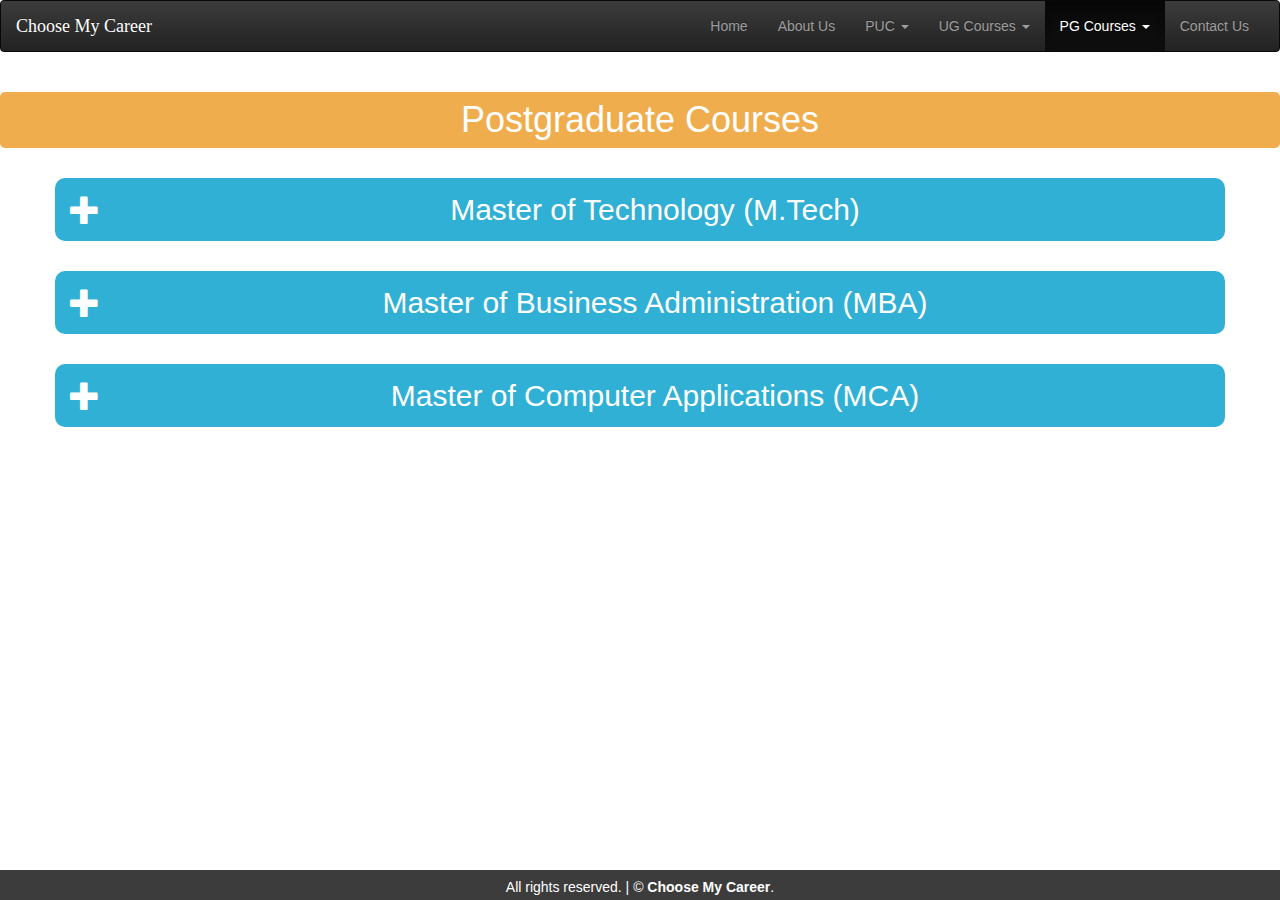
<file: pgCourses.html>
<!doctype html>
<html>
    <head>
        <meta charset="utf-8">
        <link href="images/logo/abhilogo1_3Xx_icon.ico" rel="shortcut icon" type="image/x-icon">
        <meta name="viewport" content="width=device-width, initial-scale=1">
        <title> Home Page </title>
		<link href="css/bootstrap.min.css" rel="stylesheet" type="text/css"> 
        <link href="css/bootstrap-theme.min.css" rel="stylesheet" type="text/css">
        <link href="css/style.css" type="text/css" rel="stylesheet">
        <script type="text/javascript" src="js/bootstrap.min.js"></script>
        <script type="text/javascript" src="js/jquery-1.11.3.min.js"></script>
    </head>
    <body>					
        <div class="container-fluid">
            <div class="row">
                <nav class="navbar navbar-inverse">
                    <div class="container-fluid">
                        <div class="navbar-header">
                            <button type="button" class="navbar-toggle" data-toggle="collapse" data-target="#myNavbar">
                                <span class="icon-bar"></span>
								<span class="icon-bar"></span>
								<span class="icon-bar"></span>                        
                            </button>
                            <a class="navbar-brand" href="index.html" style="font-family:cursive;color:#fff;">Choose My Career</a>
                        </div>
                        <div class="collapse navbar-collapse" id="myNavbar">
                            <ul class="nav navbar-nav navbar-right">
                                <li><a href="index.html">Home</a></li>
                                <li><a href="about.html">About Us</a></li>
                                <li class="dropdown">
                                    <a class="dropdown-toggle" data-toggle="dropdown"> PUC <span class="caret"></span></a>
                                    <ul class="dropdown-menu">
                                        <li><a href="arts.html"> Arts </a></li>
                                        <li><a href="science.html"> Science </a></li>
                                        <li><a href="commerse.html"> Commerse </a></li>
                                        <li><a href="puc.html">View All</a></li>
                                    </ul>
                                </li>
								<li class="dropdown">
								    <a class="dropdown-toggle" data-toggle="dropdown">UG Courses <span class="caret"></span></a>
								    <ul class="dropdown-menu">
								        <li><a href="engineering.html">Engineering</a></li>
                                        <li><a href="bsc.html">BSC</a></li>
                                        <li><a href="ugCourses.html">View All</a></li>
                                    </ul>
                                </li>
                                <li class="dropdown active">
                                    <a class="dropdown-toggle" data-toggle="dropdown" href="ugCourses.html">PG Courses <span class="caret"></span></a>
                                    <ul class="dropdown-menu">
                                        <li><a href="mTech.html">M.Tech</a></li>
                                        <li><a href="mba.html">MBA</a></li>
                                        <li><a href="mca.html">MCA</a></li>
                                        <li><a href="pgCourses.html">View All</a></li>
                                    </ul>
                                </li>
                                <li><a href="contact.html">Contact Us</a></li>
                            </ul>
                        </div>
                    </div>
                </nav>	
            </div>
        </div>
        <h1> Postgraduate Courses</h1>
        <article class="container">
            <div class="row">
                <div class="contentBlocks">
                    <h2 class="opener"><span class="glyphicon glyphicon-plus"></span> Master of Technology (M.Tech)</h2>
                    <div class="hiddenBlock">
                        <p>A Master of Engineering degree (abbreviated MEng. or M.Eng.) or Master of Technology degree (abbreviated M.Tech. or MTech) can be either an academic or professional master's degree in the field of engineering.</p>
                        <h3 class="text-center opener"> List of Branches <span class="glyphicon glyphicon-plus"></span></h3>
                        <div class="hiddenBlock">
                            <ul><li>
                                <h4>Computer Science(CS)</h4>
                                <p>Computer Science and Engineering majors are involved in building the hardware infrastructure � computers, networks, embedded devices, as well as operating systems, compilers and networking software. The focus is on cooperation between hardware and software to yield the highest performance.</p>
                                </li>
                                <li>
                                    <h4>Information Science(IS)</h4>
                                    <p>It is a long established fact that a reader will be distracted by the readable content of a page when looking at its layout.</p>
                                </li>
                                <li>
                                    <h4>Electronics and Communication(E & C)</h4>
                                    <p>It is a long established fact that a reader will be distracted by the readable content of a page when looking at its layout.</p>
								</li>
								<li>
								    <h4>Electronics</h4>
								    <p>It is a long established fact that a reader will be distracted by the readable content of a page when looking at its layout.</p>
								</li>
								<li>
								    <h4>Machanical</h4>
                                    <p>It is a long established fact that a reader will be distracted by the readable content of a page when looking at its layout.</p>
                                </li>
                            </ul>
                            <a href="mTech.html" type="button" class="btn btn-primary fButton">Help me to Find a College</a>
                        </div>
                    </div>
                </div>
            </div>
            <div class="row">
                <div class="contentBlocks">
                    <h2 class="opener"><span class="glyphicon glyphicon-plus"></span>   Master of Business Administration (MBA)</h2>
                    <div class="hiddenBlock">
                        <p>The Master of Business Administration (MBA or M.B.A.) is a master's degree in business administration (management). The MBA degree originated in the United States in the early 20th century when the country industrialized and companies sought scientific approaches to management.</p>
                        <h3 class="text-center opener"> List of Branches <span class="glyphicon glyphicon-plus"></span></h3>
                        <div class="hiddenBlock">
                            <ul>
                                <li>
                                    <h4>Computer Science(CS)</h4>
                                    <p>Computer Science and Engineering majors are involved in building the hardware infrastructure � computers, networks, embedded devices, as well as operating systems, compilers and networking software. The focus is on cooperation between hardware and software to yield the highest performance.</p>
                                </li>
                                <li>
                                    <h4>Information Science(IS)</h4>
                                    <p>It is a long established fact that a reader will be distracted by the readable content of a page when looking at its layout.</p>
                                </li>
                                <li>
                                    <h4>Electronics and Communication(E & C)</h4>
                                    <p>It is a long established fact that a reader will be distracted by the readable content of a page when looking at its layout.</p>
                                </li>
                                <li>
                                    <h4>Electronics</h4>
                                    <p>It is a long established fact that a reader will be distracted by the readable content of a page when looking at its layout.</p>
                                </li>
                                <li>
                                    <h4>Machanical</h4>
                                    <p>It is a long established fact that a reader will be distracted by the readable content of a page when looking at its layout.</p>
                                </li>
                            </ul>
                            <a href="mba.html" type="button" class="btn btn-primary fButton">Help me to Find a College</a>
                        </div>
                    </div>
                </div>
            </div>
            <div class="row">
                <div class="contentBlocks">
                    <h2 class="opener"><span class="glyphicon glyphicon-plus"></span>  Master of Computer Applications (MCA)</h2>
                    <div class="hiddenBlock">
                        <p>Master of Computer Applications (MCA) is a three-year professional Master's Degree in computer science awarded in India. The post graduate program is designed to meet the growing demand for qualified professionals in the field of Information Technology.</p>
                        <h3 class="text-center opener"> List of Branches <span class="glyphicon glyphicon-plus"></span></h3>
                        <div class="hiddenBlock">
                            <ul>
                                <li>
                                    <h4>Computer Science(CS)</h4>
                                    <p>Computer Science and Engineering majors are involved in building the hardware infrastructure � computers, networks, embedded devices, as well as operating systems, compilers and networking software. The focus is on cooperation between hardware and software to yield the highest performance.</p>
                                </li>
                                <li>
                                    <h4>Information Science(IS)</h4>
                                    <p>It is a long established fact that a reader will be distracted by the readable content of a page when looking at its layout.</p>
                                </li>
                                <li>
                                    <h4>Electronics and Communication(E & C)</h4>
                                    <p>It is a long established fact that a reader will be distracted by the readable content of a page when looking at its layout.</p>
                                </li>
                                <li>
                                    <h4>Electronics</h4>
                                    <p>It is a long established fact that a reader will be distracted by the readable content of a page when looking at its layout.</p>
                                </li>
                                <li>
                                    <h4>Machanical</h4>
                                    <p>It is a long established fact that a reader will be distracted by the readable content of a page when looking at its layout.</p>
                                </li>
                            </ul>
                            <a href="mca.html" type="button" class="btn btn-primary fButton">Help me to Find a College</a>
                        </div>
                    </div>
                </div>								
            </div>
        </article>
        <footer>						
            <div class="col-xs-12"><p>All rights reserved. | &copy; <b>Choose My Career</b>.</p></div>
        </footer>				
        <script type="text/javascript" src="js/bootstrap.min.js"></script>
        <script type="text/javascript" src="js/jquery-1.11.3.min.js"></script>
        <script src="js/custom.js"></script>
    </body>
</html>
</file>
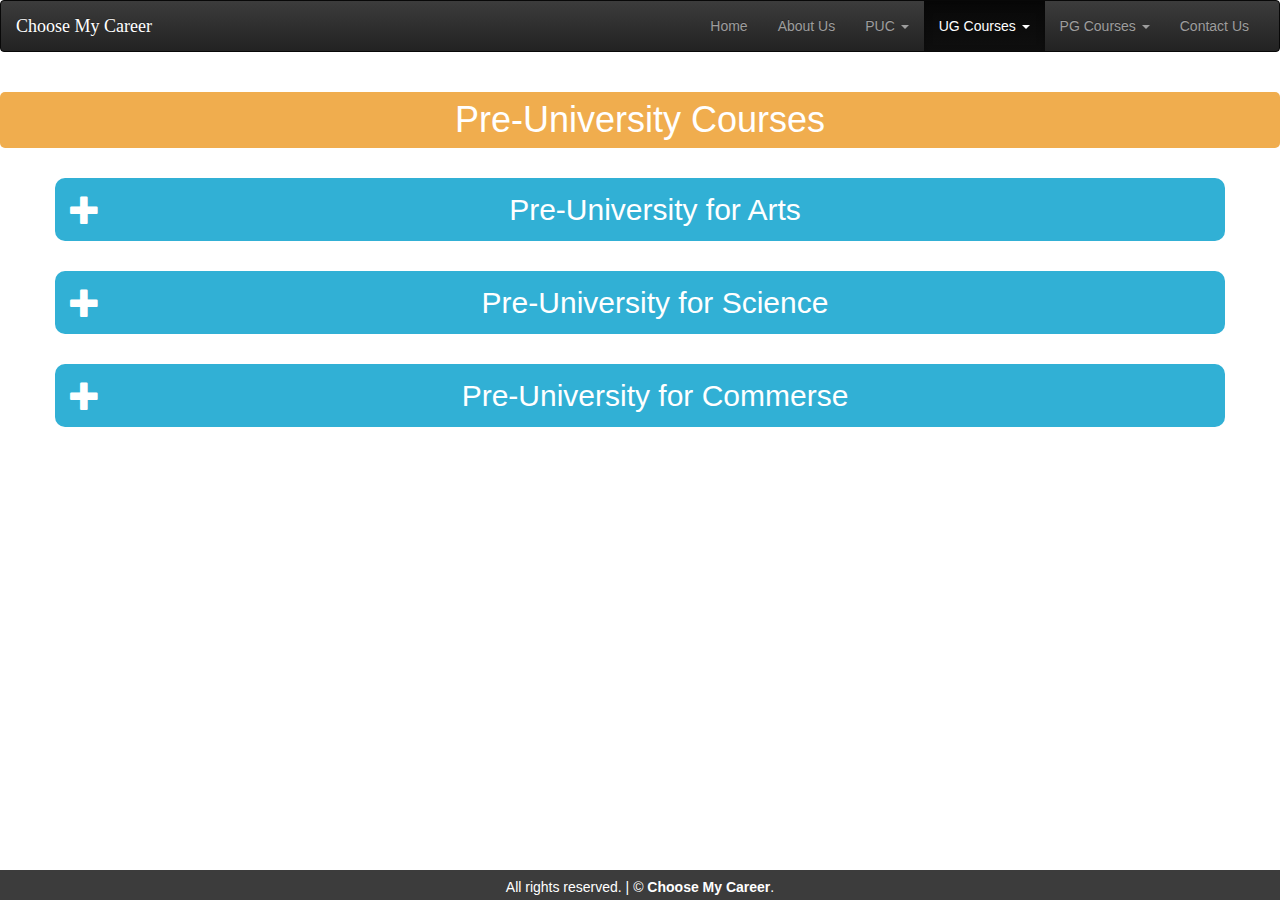
<file: puc.html>
﻿<!doctype html>
<html>
    <head>
        <meta charset="utf-8">
        <link href="images/logo/abhilogo1_3Xx_icon.ico" rel="shortcut icon" type="image/x-icon">
        <meta name="viewport" content="width=device-width, initial-scale=1">
        <title> Home Page </title>
        <link href="css/bootstrap.min.css" rel="stylesheet" type="text/css"> 
        <link href="css/bootstrap-theme.min.css" rel="stylesheet" type="text/css">
        <link href="css/style.css" type="text/css" rel="stylesheet">
        <script type="text/javascript" src="js/bootstrap.min.js"></script>
        <script type="text/javascript" src="js/jquery-1.11.3.min.js"></script>
    </head>
    <body>
        <div class="container-fluid">
            <div class="row">
				<nav class="navbar navbar-inverse">
				    <div class="container-fluid">
				        <div class="navbar-header">
				            <button type="button" class="navbar-toggle" data-toggle="collapse" data-target="#myNavbar">
								<span class="icon-bar"></span>
								<span class="icon-bar"></span>
								<span class="icon-bar"></span>                        
				            </button>
                            <a class="navbar-brand" href="index.htmll" style="font-family:cursive;color:#fff;">Choose My Career</a>
                        </div>
                        <div class="collapse navbar-collapse" id="myNavbar">
							  <ul class="nav navbar-nav navbar-right">											<li><a href="index.html">Home</a></li>
                                  <li><a href="about.html">About Us</a></li>
                                  <li class="dropdown">
                                      <a class="dropdown-toggle" data-toggle="dropdown"> PUC <span class="caret"></span></a>
                                      <ul class="dropdown-menu">
                                          <li><a href="arts.html"> Arts </a></li>
                                          <li><a href="science.html"> Science </a></li>
                                          <li><a href="commerse.html"> Commerse </a></li>
                                          <li><a href="puc.html">View All</a></li>
                                      </ul>
                                  </li>
                                  <li class="dropdown active">
                                      <a class="dropdown-toggle" data-toggle="dropdown">UG Courses <span class="caret"></span></a>
                                      <ul class="dropdown-menu">
                                          <li><a href="engineering.htmll">Engineering</a></li>
                                          <li><a href="bsc.html">BSC</a></li>
                                          <li><a href="ugCourses.html">View All</a></li>
                                      </ul>
                                  </li>
                                  <li class="dropdown">
                                      <a class="dropdown-toggle" data-toggle="dropdown" href="ugCourses.htmll">PG Courses <span class="caret"></span></a>
                                      <ul class="dropdown-menu">
                                          <li><a href="mTech.html">M.Tech</a></li>
                                          <li><a href="mba.html">MBA</a></li>
                                          <li><a href="mca.html">MCA</a></li>
                                          <li><a href="pgCourses.html">View All</a></li>
                                      </ul>
                                  </li>
                                  <li><a href="contact.html">Contact Us</a></li>
                            </ul>
                        </div>
                    </div>
                </nav>	
            </div>
        </div>
        <h1> Pre-University Courses</h1>
        <article class="container">
            <div class="row">
                <div class="contentBlocks">
                    <h2 class="opener"><span class="glyphicon glyphicon-plus"></span> Pre-University for Arts </h2>
                    <div class="hiddenBlock">
                        <h3 class="text-center opener"> List of Branches <span class="glyphicon glyphicon-plus"></span></h3>
                        <div class="hiddenBlock">
                            <ul>
                                <li>
                                    <h4>HESP</h4>
                                    <p> History, Economics, Sociology, Political Science </p>
                                </li>
                                <li>
                                    <h4>HEPG</h4>
                                    <p>History, Economics, Political Science, Geography </p>
                                </li>
                                <li>
                                    <h4>KHEP</h4>
                                    <p> Optical Kannada, History, Economics, Political Science </p>
                                </li>
                            </ul>
                            <a href="arts.html" type="button" class="btn btn-primary fButton">Help me to Find a College</a>
                        </div>
                    </div>
                </div>
            </div>
            <div class="row">
                <div class="contentBlocks">
                    <h2 class="opener"><span class="glyphicon glyphicon-plus"></span> Pre-University for Science </h2>
                    <div class="hiddenBlock">
                        <h3 class="text-center opener"> List of Branches <span class="glyphicon glyphicon-plus"></span></h3>
                        <div class="hiddenBlock">
                            <ul>
                                <li>
                                    <h4> PCMB </h4>
                                    <p> Physics, Chemistry, Mathematics and Biology </p>
                                </li>
                                <li>
                                    <h4> PCMC </h4>
                                    <p> Physics, Chemistry, Mathematics and Computer Science </p>
                                </li>
                                <li>
                                    <h4> PCME </h4>
                                    <p> Physics, Chemistry, Mathematics and Electronics </p>
                                </li>
                            </ul>
                            <a href="science.html" type="button" class="btn btn-primary fButton">Help me to Find a College</a>
                        </div>
                    </div>
                </div>
            </div>
            <div class="row">
                <div class="contentBlocks">
                    <h2 class="opener"><span class="glyphicon glyphicon-plus"></span> Pre-University for Commerse </h2>
                    <div class="hiddenBlock">
                        <h3 class="text-center opener"> List of Branches <span class="glyphicon glyphicon-plus"></span></h3>
                        <div class="hiddenBlock">
                            <ul>
                                <li>
                                    <h4>EGBA</h4>
                                    <p> Economics, Geography, Business Studies, Accountancy </p>
                                </li>
                                <li>
                                    <h4>EBAC</h4>
                                    <p> Economics, Business Studies, Accountancy, Computer Science </p>
                                </li>
                                <li>
                                    <h4>EBAS</h4>
                                    <p> Economics, Business Studies, Accountancy, Statistics </p>
                                </li>
                                <li>
                                    <h4>BASB</h4>
                                    <p> Business Studies, Accountancy, Statistics, Basic Maths </p>
                                </li>
                            </ul>
                            <a href="commerse.html" type="button" class="btn btn-primary fButton">Help me to Find a College</a>
                        </div>
				    </div>
                </div>
            </div>
        </article>
        <footer>
            <div class="col-xs-12">
                <p>All rights reserved. | &copy; <b>Choose My Career</b>.</p>
            </div>
        </footer>				
        <script type="text/javascript" src="js/bootstrap.min.js"></script>
        <script type="text/javascript" src="js/jquery-1.11.3.min.js"></script>
        <script src="js/custom.js"></script>
    </body>
</html>
</file>
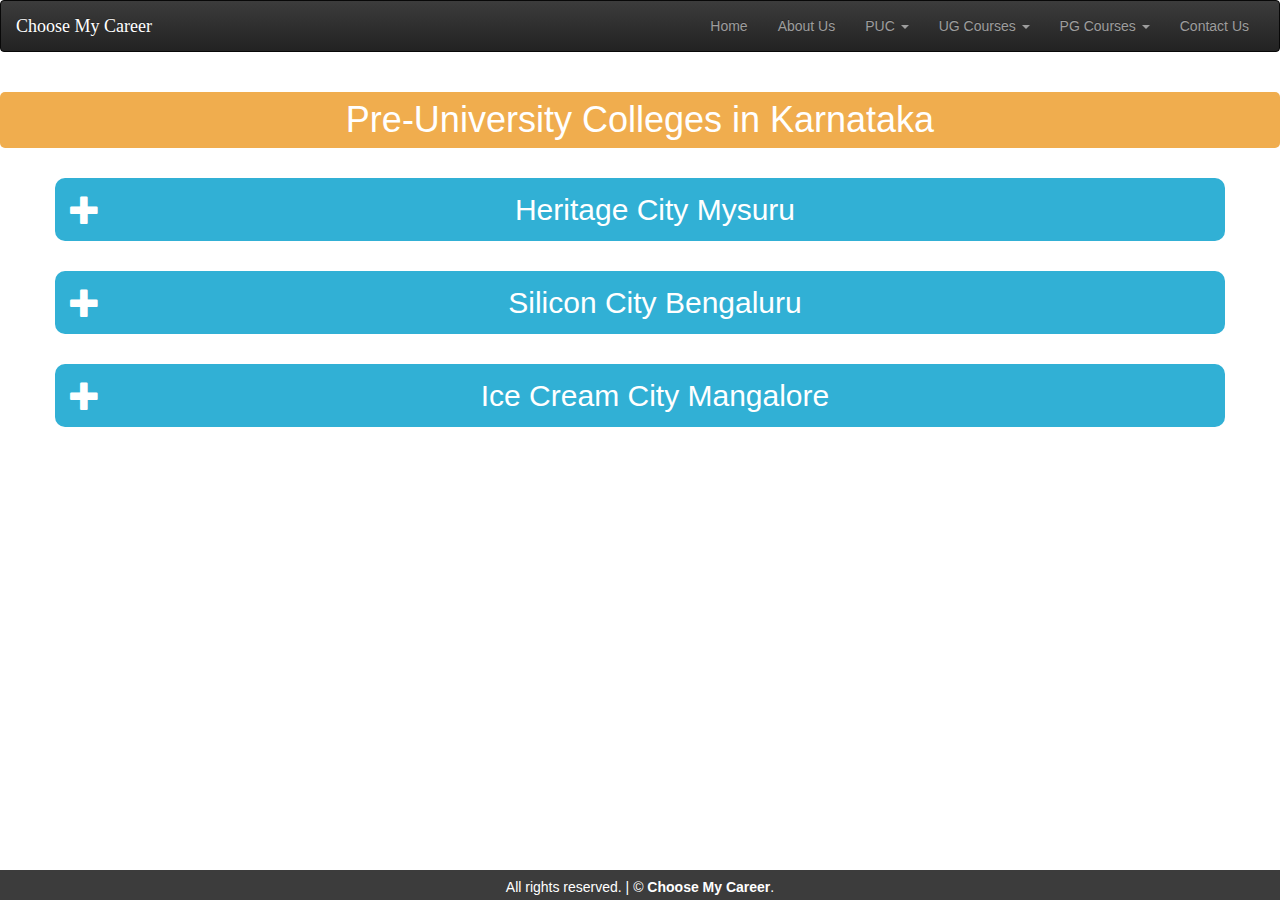
<file: science.html>
﻿<!doctype html>
<html>
    <head>
        <meta charset="utf-8">
        <link href="images/logo/abhilogo1_3Xx_icon.ico" rel="shortcut icon" type="image/x-icon">
        <meta name="viewport" content="width=device-width, initial-scale=1">
        <title> Home Page </title>
		<link href="css/bootstrap.min.css" rel="stylesheet" type="text/css"> 
        <link href="css/bootstrap-theme.min.css" rel="stylesheet" type="text/css">
        <link href="css/style.css" type="text/css" rel="stylesheet">
        <script type="text/javascript" src="js/bootstrap.min.js"></script>
        <script type="text/javascript" src="js/jquery-1.11.3.min.js"></script>
    </head>
    <body>			
        <div class="container-fluid">
            <div class="row">
                <nav class="navbar navbar-inverse">
                    <div class="container-fluid">
                        <div class="navbar-header">
                            <button type="button" class="navbar-toggle" data-toggle="collapse" data-target="#myNavbar">
                                <span class="icon-bar"></span>
                                <span class="icon-bar"></span>
                                <span class="icon-bar"></span>                        
                            </button>
                            <a class="navbar-brand" href="index.html" style="font-family:cursive;color:#fff;">Choose My Career</a>
                        </div>
                        <div class="collapse navbar-collapse" id="myNavbar">
                            <ul class="nav navbar-nav navbar-right">
                                <li><a href="index.html">Home</a></li>
                                <li><a href="about.html">About Us</a></li>
                                <li class="dropdown active">
                                <li class="dropdown">
                                    <a class="dropdown-toggle" data-toggle="dropdown"> PUC <span class="caret"></span></a>
                                    <ul class="dropdown-menu">
                                        <li><a href="arts.html"> Arts </a></li>
                                        <li><a href="science.html"> Science </a></li>
                                        <li><a href="commerse.html"> Commerse </a></li>
                                        <li><a href="puc.html">View All</a></li>
                                    </ul>
                                </li>
				                <li class="dropdown">
                                    <a class="dropdown-toggle" data-toggle="dropdown">UG Courses <span class="caret"></span></a>
                                    <ul class="dropdown-menu">
                                        <li><a href="engineering.html">Engineering</a></li>
                                        <li><a href="bsc.html">BSC</a></li>
                                        <li><a href="ugCourses.html">View All</a></li>
                                    </ul>
								</li>
				                <li class="dropdown">
                                    <a class="dropdown-toggle" data-toggle="dropdown" href="ugCourses.html">PG Courses <span class="caret"></span></a>
                                    <ul class="dropdown-menu">
                                        <li><a href="mTech.html">M.Tech</a></li>
                                        <li><a href="mba.html">MBA</a></li>
                                        <li><a href="mca.html">MCA</a></li>
                                        <li><a href="pgCourses.html">View All</a></li>
                                    </ul>
                                </li>
                                <li><a href="contact.html">Contact Us</a></li>
                            </ul>
                        </div>
                    </div>
                </nav>	
            </div>
        </div>
        <h1> Pre-University Colleges in Karnataka</h1>
        <article class="container">
            <div class="row">
                <div class="contentBlocks">
                    <h2 class="opener"><span class="glyphicon glyphicon-plus"></span> Heritage City Mysuru </h2>
                    <div class="hiddenBlock">
                        <p>One of South India's most famous tourist destinations, Mysuru (which recently changed its name from Mysore) is known for its glittering royal heritage and magnificent monuments and buildings. Its World Heritage-listed palace may be what brings most travellers here, but it's also a thriving centre for the production of premium silk, sandalwood and incense.These days ashtanga yoga is another drawcard, attracting visitors worldwide with its reputation as one of India's best places to practice yoga. </p>
                        <h3 class="text-center opener"> List of Colleges Available <span class="glyphicon glyphicon-plus"></span></h3>
                        <div class="hiddenBlock">
                            <ul>
                                <li>
                                    <h4><a href="http://jsspucw.org/">JSS Pre-University College for Women </a></h4>
                                    <p>Established in the year 1954 the Jagadguru Sri Shivarathreeswara Mahavidyapeetha has been described by many eminent educationists as an institution greater than a University, because under its aegis a child can begin its education in the kindergarten and proceed to earn a degree as well as a doctorate in several branches of learning. Today the Mahavidyapeetha has grown into a centre of learning that guides and manages more than 310 institutions spread throughout Karnataka, neighbouring Tamil Nadu and also in Uttar Pradesh. Every year thousands of aspirants of education and knowledge join the fold of the Mahavidyapeetha.</p>
                                </li>
                                <li>
                                    <h4><a href="http://svei.in/">SVEI PU College</a></h4>
                                    <p>In S.V.E.I;“excellence is not an act but a habit”.Excellence, is the essence of S.V.E.I. to integrate the college’s core values into the fabric of our daily lives. These values are a strong foundation for all that we do here, and that is why we are one of the best schools & colleges in Mysore</p>
                                </li>
                                <li>
                                    <h4><a href="http://www.mscwm.com">Maharani's College</a></h4>
                                    <p>Maharani’s Arts and Commerce College for Women is affiliated to mysore university. It offers undergraduate and postgraduate courses in arts commerce and business administration. ... A variety of teaching and learning techniques are employed to impart knowledge and skills to students ....</p>
                                </li>
                            </ul>
                        </div>
                    </div>
                </div>
            </div>
            <div class="row">
                <div class="contentBlocks">
                    <h2 class="opener"><span class="glyphicon glyphicon-plus"></span> Silicon City Bengaluru </h2>
                    <div class="hiddenBlock">
                        <p>Bengaluru (aka Bangalore) is the capital of India's southern Karnataka state. The center of India's high-tech industry, the city is also known for its green spaces and nightlife. Near Cubbon Park, Vidhana Soudha is its massive Neo-Dravidian legislative building. Former royal residences include 19th-century Bangalore Palace, modeled after England’s Windsor Castle, and Tipu Sultan’s Summer Palace, an 18th-century teak structure. </p>
                        <h3 class="text-center opener"> List of Colleges Available <span class="glyphicon glyphicon-plus"></span></h3>
                        <div class="hiddenBlock">
                            <ul>
                                <li>
                                    <h4><a href="http://www.sjc.ac.in/"> St. Joseph's PU College</a></h4>
                                    <p>St. Joseph's College (Autonomous), Bangalore is one of the oldest colleges in the State of Karnataka with a history of more than 130 years behind it. It imparts graduate, post-graduate and research education while searching, renewing and expanding itself, attempting...</p>
                                </li>
                                <li>
                                    <h4><a href="http://www.mesinstitutions.org.in/mespu/">MES PU College</a></h4>
                                    <p>M.E.S (Mysore Education Society) College was started in 1956-57 as an intermediate college by five enlight­ened citizens Sri GAAcharya, Sri M Chinnaswamy, Prof M.P.L Sastry, Prof B.R. Subba Rao and Smt Vimala Rangachar. It is now a full fledged Degree college, P.G. Centre the mathematics and research center in applied mathematics.</p>
                                </li>
                                <li>
                                    <h4><a href="http://www.jaincollege.ac.in/">Mahaveer Jain PU College</a></h4>
                                    <p>Jain College is one of the top colleges in Bangalore providing education at the Pre-university, Undergraduate and Postgraduate level. Established in 1990 by Dr Chenraj Roychand, it is the flagship institute of JGI Group. Spread over four campuses (VV Puram, JC Road, Jayanagar and RR Nagar), the College is home to more than 8,000 students.</p>
                                </li>
                            </ul>						
                        </div>
                    </div>
                </div>
            </div>
            <div class="row">
                <div class="contentBlocks">
                    <h2 class="opener"><span class="glyphicon glyphicon-plus"></span> Ice Cream City Mangalore </h2>
                    <div class="hiddenBlock">
                        <p>Mangalore (or Mangaluru) is an Arabian Sea port and a major commercial center in the Indian state of Karnataka. It's home to the Kadri Manjunath Temple, known for its bronze statues, and the 9th-century Mangaladevi Temple. Its Catholic sites include Milagres Church, dating to the 17th century, and St. Aloysious Chapel, which features interior paintings. Tannirbhavi Beach is popular for its sunset views. </p>
                        <h3 class="text-center opener"> List of Colleges Available <span class="glyphicon glyphicon-plus"></span></h3>						
                        <div class="hiddenBlock">
                            <ul>
                                <li>
                                    <h4><a href="http://www.paduainstitutions.com/en/">Padua PU College</a></h4>
                                    <p>Padua institutions are a Religious Minority Institution, run by the Catholic Board of Education, Mangalore, under the local management of Bendur Parish. The Bishop of Mangalore is the President of this Institution.It was in 1944. Padua School was founded as secondary School by the then Mangalore Bishop Rt. Rev. Victor R. Fernandes. The institutions are primarily run for the Education of Catholic men and women but are also open to all men and women, irrespective of caste and creed.We aim to create an atmosphere that gives our students, staff and collaborators a deep spiritual experience which will enable them to be imbued with a sense of the Divine, to build up their lives in obedience to the truth, to be guided by right values and to be courageous to stand by their conviction.The students here are trained to be persons for others, individuals, who. with an attitude of service, work for the liberation of the poor and the oppressed.Thus they will be promoters of peace, unity, brotherhood and love.Our institution strives at the formation of persons to be intellectually competent, who will think critically, act effectively in various situations of life and will be emotionally and psychologically well-balanced, radiating happiness and contentment all around..</p>
                                </li>
                                <li>
                                    <h4><a href="http://sjcemysore.org/">St. Agnes PU College</a></h4>
                                    <p>Sri Jayachamarajendra College Of Engineering, conceived in 1963, is the dream child of Jagadguru Dr. Sri Shivarathri Rajendra Mahaswamigalavaru, the 23rd pontiff of Sri Suttur Mutt. It comes under the aegis of JSS Mahavidyapeetha, which is the primary institution of many such institutions. The college was officially inauguarated by the esteemed founder of Manipal Institutes, Dr. T.M.A.Pai, the then chairman of the academy of education, Manipal, Mysore State.</p>
                                </li>
                                <li>
                                    <h4><a href="http://staloysiuscollege.co.in/">St. Aloysius Pre-University College</a></h4>
                                    <p>St. Aloysius College is a Jesuit college in Mangalore, Karnataka, India. It is situated on a 37-acre campus atop Light House Hill, overlooking the Arabian Sea. The college was affiliated to Mangalore University, becoming autonomous from 2007.</p>
                                </li>
                            </ul>
                        </div>
                    </div>
                </div>
            </div>
        </article>
        <footer>
            <div class="col-xs-12"><p>All rights reserved. | &copy; <b>Choose My Career</b>.</p></div>
        </footer>
        <script type="text/javascript" src="js/bootstrap.min.js"></script>
        <script type="text/javascript" src="js/jquery-1.11.3.min.js"></script>
        <script src="js/custom.js"></script>
    </body>	
</html>
</file>
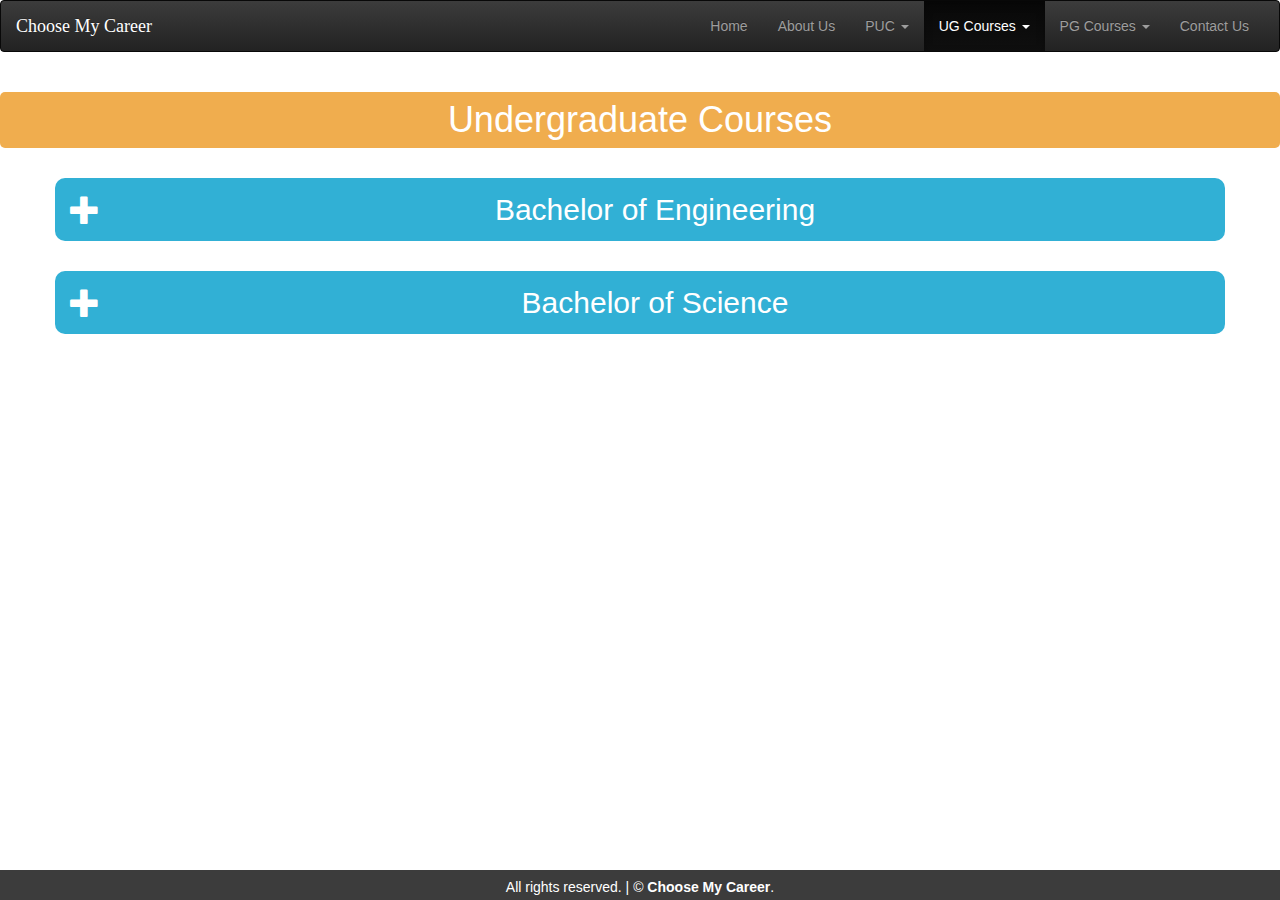
<file: ugCourses.html>
<!doctype html>
<html>
    <head>
        <meta charset="utf-8">
        <link href="images/logo/abhilogo1_3Xx_icon.ico" rel="shortcut icon" type="image/x-icon">
        <meta name="viewport" content="width=device-width, initial-scale=1">
        <title> Home Page </title>
		<link href="css/bootstrap.min.css" rel="stylesheet" type="text/css"> 
        <link href="css/bootstrap-theme.min.css" rel="stylesheet" type="text/css">
        <link href="css/style.css" type="text/css" rel="stylesheet">
        <script type="text/javascript" src="js/bootstrap.min.js"></script>
        <script type="text/javascript" src="js/jquery-1.11.3.min.js"></script>
    </head>
    <body>				
        <div class="container-fluid">
            <div class="row">
                <nav class="navbar navbar-inverse">
                    <div class="container-fluid">
                        <div class="navbar-header">
                            <button type="button" class="navbar-toggle" data-toggle="collapse" data-target="#myNavbar">
                                <span class="icon-bar"></span>
                                <span class="icon-bar"></span>
                                <span class="icon-bar"></span> 
                            </button>
                            <a class="navbar-brand" href="index.htmll" style="font-family:cursive;color:#fff;">Choose My Career</a>
                        </div>
                        <div class="collapse navbar-collapse" id="myNavbar">
                            <ul class="nav navbar-nav navbar-right">
                                <li><a href="index.html">Home</a></li>
                                <li><a href="about.html">About Us</a></li>
                                <li class="dropdown">
                                    <a class="dropdown-toggle" data-toggle="dropdown"> PUC <span class="caret"></span></a>
                                    <ul class="dropdown-menu">
                                        <li><a href="arts.html"> Arts </a></li>
                                        <li><a href="science.html"> Science </a></li>
                                        <li><a href="commerse.html"> Commerse </a></li>
                                        <li><a href="puc.html">View All</a></li>
                                    </ul>
                                </li>
                                <li class="dropdown active">
                                    <a class="dropdown-toggle" data-toggle="dropdown">UG Courses <span class="caret"></span></a>
                                    <ul class="dropdown-menu">
                                        <li><a href="engineering.htmll">Engineering</a></li>				<li><a href="bsc.html">BSC</a></li>
                                        <li><a href="ugCourses.html">View All</a></li>
                                    </ul>
                                </li>	
                                <li class="dropdown">
                                    <a class="dropdown-toggle" data-toggle="dropdown" href="ugCourses.htmll">PG Courses <span class="caret"></span></a>
                                    <ul class="dropdown-menu">
                                        <li><a href="mTech.html">M.Tech</a></li>
                                        <li><a href="mba.html">MBA</a></li>
                                        <li><a href="mca.html">MCA</a></li>
                                        <li><a href="pgCourses.html">View All</a></li>
                                    </ul>
                                </li>
                                <li><a href="contact.html">Contact Us</a></li>
                            </ul>
                        </div>
                    </div>
                </nav>	
            </div>
        </div>
        <h1> Undergraduate Courses</h1>
        <article class="container">
            <div class="row">
                <div class="contentBlocks">
                    <h2 class="opener"><span class="glyphicon glyphicon-plus"></span> Bachelor of Engineering</h2>
                    <div class="hiddenBlock">
                        <p>Engineering can be simply defined as the application of scientific knowledge to practical problems. Science allows us to gain an understanding of reality, of human nature and of the Universe. Engineering allows this understanding to come to life through problem solving, designing and building things. The electronic device you are using to read this article was engineered from raw plastic, metal, silicon & lines of software code before being transformed into a usable device. Pretty cool! </p>
                        <h3 class="text-center opener"> List of Branches <span class="glyphicon glyphicon-plus"></span></h3>										
                        <div class="hiddenBlock">
                            <ul>
                                <li>
                                    <h4>Computer Science(CS)</h4>
                                    <p>Computer Science and Engineering majors are involved in building the hardware infrastructure � computers, networks, embedded devices, as well as operating systems, compilers and networking software. The focus is on cooperation between hardware and software to yield the highest performance.</p>
                                </li>
                                <li>
                                    <h4>Information Science(IS)</h4>
                                    <p>It is a long established fact that a reader will be distracted by the readable content of a page when looking at its layout.</p>
                                </li>
                                <li>
                                    <h4>Electronics and Communication(E & C)</h4>
                                    <p>It is a long established fact that a reader will be distracted by the readable content of a page when looking at its layout.</p>
                                </li>
                                <li>
                                    <h4>Electronics</h4>
                                    <p>It is a long established fact that a reader will be distracted by the readable content of a page when looking at its layout.</p>
                                </li>
                                <li>
                                    <h4>Machanical</h4>
                                    <p>It is a long established fact that a reader will be distracted by the readable content of a page when looking at its layout.</p>
                                </li>
                            </ul>		
                            <a href="engineering.html" type="button" class="btn btn-primary fButton">Help me to Find a College</a>
                        </div>
                    </div>
                </div>
            </div>
            <div class="row">
                <div class="contentBlocks">
                    <h2 class="opener"><span class="glyphicon glyphicon-plus"></span>  Bachelor of Science </h2>
                    <div class="hiddenBlock">
                        <p>A Bachelor of Science (Latin Baccalaureus Scientiae, B.S., BS, B.Sc., or BSc; or, less commonly, S.B., SB, or Sc.B., from the equivalent Latin Scientiae Baccalaureus) is an undergraduate academic degree awarded for completed courses that generally last three to five years.</p>
                        <h3 class="text-center opener"> List of Branches <span class="glyphicon glyphicon-plus"></span></h3>
                        <div class="hiddenBlock">
                            <ul>
                                <li>
                                    <h4>Computer Science(CS)</h4>
                                    <p>Computer Science and Engineering majors are involved in building the hardware infrastructure � computers, networks, embedded devices, as well as operating systems, compilers and networking software. The focus is on cooperation between hardware and software to yield the highest performance.</p>
                                </li>
                                <li>
                                    <h4>Information Science(IS)</h4>
                                    <p>It is a long established fact that a reader will be distracted by the readable content of a page when looking at its layout.</p>
                                </li>
                                <li>
                                    <h4>Electronics and Communication(E & C)</h4>
                                    <p>It is a long established fact that a reader will be distracted by the readable content of a page when looking at its layout.</p>
                                </li>
                                <li>
                                    <h4>Electronics</h4>
                                    <p>It is a long established fact that a reader will be distracted by the readable content of a page when looking at its layout.</p>
                                </li>
                                <li>
                                    <h4>Machanical</h4>
                                    <p>It is a long established fact that a reader will be distracted by the readable content of a page when looking at its layout.</p>
                                </li>
                            </ul>
                            <a href="bsc.html" type="button" class="btn btn-primary fButton">Help me to Find a College</a>
                        </div>
                    </div>
                </div>
            </div>
        </article>
        <footer>
            <div class="col-xs-12"><p>All rights reserved. | &copy; <b>Choose My Career</b>.</p></div>
        </footer>				
        <script type="text/javascript" src="js/bootstrap.min.js"></script>
        <script type="text/javascript" src="js/jquery-1.11.3.min.js"></script>
        <script src="js/custom.js"></script>
    </body>
</html>
</file>
<file: css/style.css>
h1
{
	
}

article
{
	margin-bottom : 50px;
}

footer
{
	width : 100%;
	height : 30px;
	background : #3c3c3c;
	color : #fff;
	box-sizin : border-box;
	text-align : center;
	padding : 5px 0;
	margin :0;
	border : solid #3c3c3c 2px;
	position : fixed;
	bottom : 0;
	left : 0;
}


.contentBlocks h2
{
	background : #31b0d5;
	color : #fff;
	text-align:center;
	padding : 15px;
	border-radius : 10px;
}
.contentBlocks h2 span,.opener  span
{
	float : left;
}
.contentBlocks h3,h1
{
	background : #f0ad4e;
	color : #fff;
	text-align:center;
	padding : 8px;
	border-radius : 5px;
}
.contentBlocks h3{width : 80%;margin:auto;}
.contentBlocks h3 span
{
	float : right;
}
.row>h3
{
	background : #d9534f;
	color : #fff;
	text-align:center;
	padding : 8px;
	border-radius : 5px;
}
.hiddenBlock
{display:none;}

.fButton
{
display : block;
max-width : 250px;
margin : auto;
}
.opener
{
cursor : pointer;
}
.cursive{font-family:cursive;}

.contentBlocks ul li h
{
color : #245580;
}
/*
#myNavbar ul.navbar-right>li:nth-child(3){display:none;}
*/
@media (max-width : 767px)
{
.navbar-toggle {float:left};
}
</file>
